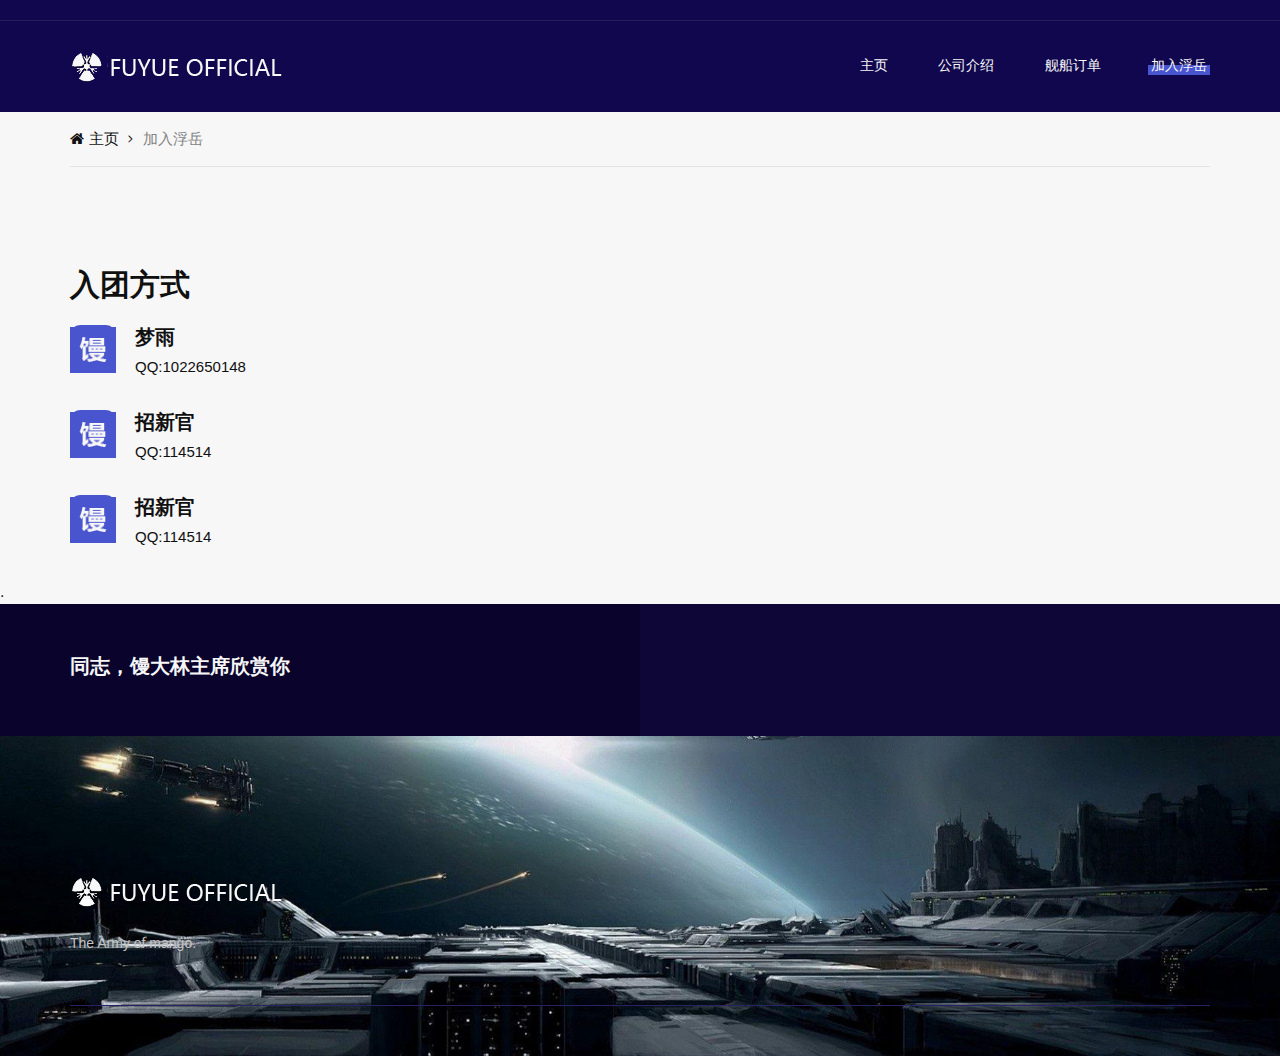
<file: contact.html>
<!DOCTYPE html>
<html lang="zxx">

<head>
    <meta charset="UTF-8">
    <meta name="description" content="Deerhost Template">
    <meta name="keywords" content="Deerhost, unica, creative, html">
    <meta name="viewport" content="width=device-width, initial-scale=1.0">
    <meta http-equiv="X-UA-Compatible" content="ie=edge">
    <title>浮岳重工官方 | Fuyue Official</title>

    <!-- Google Font -->

    <!-- Css Styles -->
    <link rel="stylesheet" href="css/bootstrap.min.css" type="text/css">
    <link rel="stylesheet" href="css/font-awesome.min.css" type="text/css">
    <link rel="stylesheet" href="css/elegant-icons.css" type="text/css">
    <link rel="stylesheet" href="css/flaticon.css" type="text/css">
    <link rel="stylesheet" href="css/owl.carousel.min.css" type="text/css">
    <link rel="stylesheet" href="css/slicknav.min.css" type="text/css">
    <link rel="stylesheet" href="css/style.css" type="text/css">
	<link rel="stylesheet" href="css/ship.css" type="text/css">
</head>

<body>
    <!-- Page Preloder -->
    <div id="preloder">
        <div class="loader"></div>
    </div>

    <!-- Offcanvas Menu Begin -->
    <div class="offcanvas__menu__overlay"></div>
    <div class="offcanvas__menu__wrapper">
        <div class="canvas__close">
            <span class="fa fa-times-circle-o"></span>
        </div>
        <div class="offcanvas__logo">
            <a href="#"><img src="img/logo.png" alt=""></a>
        </div>
        <nav class="offcanvas__menu mobile-menu">
            <ul>
                            <li><a href="./index.html">主页</a></li>
                            <li><a href="./about.html">公司介绍</a></li>
               <li class="active"><a href="./hosting.html">舰船订单[仅支持PC]</a></li>
                            <li  class="active"><a href="./contact.html">加入浮岳</a></li>
            </ul>
        </nav>
        <div id="mobile-menu-wrap"></div>
        <div class="offcanvas__auth">
        </div>
        <div class="offcanvas__info">
        </div>
    </div>
    <!-- Offcanvas Menu End -->

    <!-- Header Section Begin -->
    <header class="header-section header-normal">
        <div class="header__info">
            <div class="container">
                <div class="row">
                    <div class="col-lg-6 col-md-6">
                        <div class="header__info-left">
                            <ul>
                            </ul>
                        </div>
                    </div>
                </div>
            </div>
        </div>
        <div class="container">
            <div class="row">
                <div class="col-lg-3 col-md-3">
                    <div class="header__logo">
                        <a href="./index.html"><img src="img/logo.png" alt=""></a>
                    </div>
                </div>
                <div class="col-lg-9 col-md-9">
                    <nav class="header__menu">
                        <ul>
                            <li><a href="./index.html">主页</a></li>
                            <li><a href="./about.html">公司介绍</a></li>
                            <li><a href="./hosting.html">舰船订单</a></li>
                            <li class="active"><a href="./contact.html">加入浮岳</a></li>
                        </ul>
                    </nav>
                </div>
            </div>
            <div class="canvas__open">
                <span class="fa fa-bars"></span>
            </div>
        </div>
    </header>
    <!-- Header End -->

    <!-- Breadcrumb Begin -->
    <div class="breadcrumb-section">
        <div class="container">
            <div class="row">
                <div class="col-lg-12">
                    <div class="breadcrumb__option">
                        <a href="./index.html"><span class="fa fa-home"></span>主页</a>
                        <span>加入浮岳</span>
                    </div>
                </div>
            </div>
        </div>
    </div>
    <!-- Breadcrumb End -->

    <!-- Contact Section Begin -->
    <section class="contact-section spad">
        <div class="container">
            <div class="row">
                <div class="col-lg-4">
                    <div class="contact__text">
                        <h3>入团方式</h3>
                        <ul>
                            <li>
                                <span><img src="img/mantou.png"/></span>
                                <h5>梦雨</h5>
                                <p>QQ:1022650148</p>
                            </li>
                            <li>
                                <span><img src="img/mantou.png"/></span>
                                <h5>招新官</h5>
                                <p>QQ:114514</p>
                            </li>
                            <li>
                                <span><img src="img/mantou.png"/></span>
                                <h5>招新官</h5>
                                <p>QQ:114514</p>
                            </li>
                        </ul>
                        <div class="contact__social">
                        </div>
                    </div>
                </div>

                </div>
            </div>
        </div>
    </section>
	.
    <!-- Contact Section End -->

    <!-- Footer Section Begin -->
    <footer class="footer-section">
        <div class="footer__top">
            <div class="container">
                <div class="row">
                    <div class="col-lg-6 col-md-6">
                        <div class="footer__top-call">
                            <h5>同志，馒大林主席欣赏你</h5>
                        </div>
                    </div>
                    <div class="col-lg-6 col-md-6">
                        <div class="footer__top-auth">
                        </div>
                    </div>
                </div>
            </div>
        </div>
        <div class="footer__text set-bg" data-setbg="img/footer-bg.png">
            <div class="container">
                <div class="row">
                    <div class="col-lg-4 col-md-6 col-sm-12">
                        <div class="footer__text-about">
                            <div class="footer__logo">
                                <a href="./index.html"><img src="img/logo.png" alt=""></a>
                            </div>
                            <p>The Army of mango.</p>
                            <div class="footer__social">

                            </div>
                        </div>
                    </div>
                    <div class="col-lg-2 col-md-6 col-sm-6">
                        <div class="footer__text-widget">
                        </div>
                    </div>
                    <div class="col-lg-2 col-md-6 col-sm-6">
                        <div class="footer__text-widget">
                        </div>
                    </div>
                    <div class="col-lg-4 col-md-6 col-sm-12">
                        <div class="footer__text-widget">
                            </ul>
                        </div>
                    </div>
                </div>
                <div class="footer__text-copyright">
                </div>
            </div>
        </div>
    </footer>
    <!-- Footer Section End -->

    <!-- Js Plugins -->
    <script src="js/jquery-3.3.1.min.js"></script>
    <script src="js/bootstrap.min.js"></script>
    <script src="js/jquery.slicknav.js"></script>
    <script src="js/owl.carousel.min.js"></script>
    <script src="js/main.js"></script>
</body>

</html>
</file>
<file: css/elegant-icons.css>
@font-face {
	font-family: 'ElegantIcons';
	src:url('../fonts/ElegantIcons.eot');
	src:url('../fonts/ElegantIcons.eot?#iefix') format('embedded-opentype'),
		url('../fonts/ElegantIcons.woff') format('woff'),
		url('../fonts/ElegantIcons.ttf') format('truetype'),
		url('../fonts/ElegantIcons.svg#ElegantIcons') format('svg');
	font-weight: normal;
	font-style: normal;
}

/* Use the following CSS code if you want to use data attributes for inserting your icons */
[data-icon]:before {
	font-family: 'ElegantIcons';
	content: attr(data-icon);
	speak: none;
	font-weight: normal;
	font-variant: normal;
	text-transform: none;
	line-height: 1;
	-webkit-font-smoothing: antialiased;
	-moz-osx-font-smoothing: grayscale;
}

/* Use the following CSS code if you want to have a class per icon */
/*
Instead of a list of all class selectors,
you can use the generic selector below, but it's slower:
[class*="your-class-prefix"] {
*/
.arrow_up, .arrow_down, .arrow_left, .arrow_right, .arrow_left-up, .arrow_right-up, .arrow_right-down, .arrow_left-down, .arrow-up-down, .arrow_up-down_alt, .arrow_left-right_alt, .arrow_left-right, .arrow_expand_alt2, .arrow_expand_alt, .arrow_condense, .arrow_expand, .arrow_move, .arrow_carrot-up, .arrow_carrot-down, .arrow_carrot-left, .arrow_carrot-right, .arrow_carrot-2up, .arrow_carrot-2down, .arrow_carrot-2left, .arrow_carrot-2right, .arrow_carrot-up_alt2, .arrow_carrot-down_alt2, .arrow_carrot-left_alt2, .arrow_carrot-right_alt2, .arrow_carrot-2up_alt2, .arrow_carrot-2down_alt2, .arrow_carrot-2left_alt2, .arrow_carrot-2right_alt2, .arrow_triangle-up, .arrow_triangle-down, .arrow_triangle-left, .arrow_triangle-right, .arrow_triangle-up_alt2, .arrow_triangle-down_alt2, .arrow_triangle-left_alt2, .arrow_triangle-right_alt2, .arrow_back, .icon_minus-06, .icon_plus, .icon_close, .icon_check, .icon_minus_alt2, .icon_plus_alt2, .icon_close_alt2, .icon_check_alt2, .icon_zoom-out_alt, .icon_zoom-in_alt, .icon_search, .icon_box-empty, .icon_box-selected, .icon_minus-box, .icon_plus-box, .icon_box-checked, .icon_circle-empty, .icon_circle-slelected, .icon_stop_alt2, .icon_stop, .icon_pause_alt2, .icon_pause, .icon_menu, .icon_menu-square_alt2, .icon_menu-circle_alt2, .icon_ul, .icon_ol, .icon_adjust-horiz, .icon_adjust-vert, .icon_document_alt, .icon_documents_alt, .icon_pencil, .icon_pencil-edit_alt, .icon_pencil-edit, .icon_folder-alt, .icon_folder-open_alt, .icon_folder-add_alt, .icon_info_alt, .icon_error-oct_alt, .icon_error-circle_alt, .icon_error-triangle_alt, .icon_question_alt2, .icon_question, .icon_comment_alt, .icon_chat_alt, .icon_vol-mute_alt, .icon_volume-low_alt, .icon_volume-high_alt, .icon_quotations, .icon_quotations_alt2, .icon_clock_alt, .icon_lock_alt, .icon_lock-open_alt, .icon_key_alt, .icon_cloud_alt, .icon_cloud-upload_alt, .icon_cloud-download_alt, .icon_image, .icon_images, .icon_lightbulb_alt, .icon_gift_alt, .icon_house_alt, .icon_genius, .icon_mobile, .icon_tablet, .icon_laptop, .icon_desktop, .icon_camera_alt, .icon_mail_alt, .icon_cone_alt, .icon_ribbon_alt, .icon_bag_alt, .icon_creditcard, .icon_cart_alt, .icon_paperclip, .icon_tag_alt, .icon_tags_alt, .icon_trash_alt, .icon_cursor_alt, .icon_mic_alt, .icon_compass_alt, .icon_pin_alt, .icon_pushpin_alt, .icon_map_alt, .icon_drawer_alt, .icon_toolbox_alt, .icon_book_alt, .icon_calendar, .icon_film, .icon_table, .icon_contacts_alt, .icon_headphones, .icon_lifesaver, .icon_piechart, .icon_refresh, .icon_link_alt, .icon_link, .icon_loading, .icon_blocked, .icon_archive_alt, .icon_heart_alt, .icon_star_alt, .icon_star-half_alt, .icon_star, .icon_star-half, .icon_tools, .icon_tool, .icon_cog, .icon_cogs, .arrow_up_alt, .arrow_down_alt, .arrow_left_alt, .arrow_right_alt, .arrow_left-up_alt, .arrow_right-up_alt, .arrow_right-down_alt, .arrow_left-down_alt, .arrow_condense_alt, .arrow_expand_alt3, .arrow_carrot_up_alt, .arrow_carrot-down_alt, .arrow_carrot-left_alt, .arrow_carrot-right_alt, .arrow_carrot-2up_alt, .arrow_carrot-2dwnn_alt, .arrow_carrot-2left_alt, .arrow_carrot-2right_alt, .arrow_triangle-up_alt, .arrow_triangle-down_alt, .arrow_triangle-left_alt, .arrow_triangle-right_alt, .icon_minus_alt, .icon_plus_alt, .icon_close_alt, .icon_check_alt, .icon_zoom-out, .icon_zoom-in, .icon_stop_alt, .icon_menu-square_alt, .icon_menu-circle_alt, .icon_document, .icon_documents, .icon_pencil_alt, .icon_folder, .icon_folder-open, .icon_folder-add, .icon_folder_upload, .icon_folder_download, .icon_info, .icon_error-circle, .icon_error-oct, .icon_error-triangle, .icon_question_alt, .icon_comment, .icon_chat, .icon_vol-mute, .icon_volume-low, .icon_volume-high, .icon_quotations_alt, .icon_clock, .icon_lock, .icon_lock-open, .icon_key, .icon_cloud, .icon_cloud-upload, .icon_cloud-download, .icon_lightbulb, .icon_gift, .icon_house, .icon_camera, .icon_mail, .icon_cone, .icon_ribbon, .icon_bag, .icon_cart, .icon_tag, .icon_tags, .icon_trash, .icon_cursor, .icon_mic, .icon_compass, .icon_pin, .icon_pushpin, .icon_map, .icon_drawer, .icon_toolbox, .icon_book, .icon_contacts, .icon_archive, .icon_heart, .icon_profile, .icon_group, .icon_grid-2x2, .icon_grid-3x3, .icon_music, .icon_pause_alt, .icon_phone, .icon_upload, .icon_download, .social_facebook, .social_twitter, .social_pinterest, .social_googleplus, .social_tumblr, .social_tumbleupon, .social_wordpress, .social_instagram, .social_dribbble, .social_vimeo, .social_linkedin, .social_rss, .social_deviantart, .social_share, .social_myspace, .social_skype, .social_youtube, .social_picassa, .social_googledrive, .social_flickr, .social_blogger, .social_spotify, .social_delicious, .social_facebook_circle, .social_twitter_circle, .social_pinterest_circle, .social_googleplus_circle, .social_tumblr_circle, .social_stumbleupon_circle, .social_wordpress_circle, .social_instagram_circle, .social_dribbble_circle, .social_vimeo_circle, .social_linkedin_circle, .social_rss_circle, .social_deviantart_circle, .social_share_circle, .social_myspace_circle, .social_skype_circle, .social_youtube_circle, .social_picassa_circle, .social_googledrive_alt2, .social_flickr_circle, .social_blogger_circle, .social_spotify_circle, .social_delicious_circle, .social_facebook_square, .social_twitter_square, .social_pinterest_square, .social_googleplus_square, .social_tumblr_square, .social_stumbleupon_square, .social_wordpress_square, .social_instagram_square, .social_dribbble_square, .social_vimeo_square, .social_linkedin_square, .social_rss_square, .social_deviantart_square, .social_share_square, .social_myspace_square, .social_skype_square, .social_youtube_square, .social_picassa_square, .social_googledrive_square, .social_flickr_square, .social_blogger_square, .social_spotify_square, .social_delicious_square, .icon_printer, .icon_calulator, .icon_building, .icon_floppy, .icon_drive, .icon_search-2, .icon_id, .icon_id-2, .icon_puzzle, .icon_like, .icon_dislike, .icon_mug, .icon_currency, .icon_wallet, .icon_pens, .icon_easel, .icon_flowchart, .icon_datareport, .icon_briefcase, .icon_shield, .icon_percent, .icon_globe, .icon_globe-2, .icon_target, .icon_hourglass, .icon_balance, .icon_rook, .icon_printer-alt, .icon_calculator_alt, .icon_building_alt, .icon_floppy_alt, .icon_drive_alt, .icon_search_alt, .icon_id_alt, .icon_id-2_alt, .icon_puzzle_alt, .icon_like_alt, .icon_dislike_alt, .icon_mug_alt, .icon_currency_alt, .icon_wallet_alt, .icon_pens_alt, .icon_easel_alt, .icon_flowchart_alt, .icon_datareport_alt, .icon_briefcase_alt, .icon_shield_alt, .icon_percent_alt, .icon_globe_alt, .icon_clipboard {
	font-family: 'ElegantIcons';
	speak: none;
	font-style: normal;
	font-weight: normal;
	font-variant: normal;
	text-transform: none;
	line-height: 1;
	-webkit-font-smoothing: antialiased;
}
.arrow_up:before {
	content: "\21";
}
.arrow_down:before {
	content: "\22";
}
.arrow_left:before {
	content: "\23";
}
.arrow_right:before {
	content: "\24";
}
.arrow_left-up:before {
	content: "\25";
}
.arrow_right-up:before {
	content: "\26";
}
.arrow_right-down:before {
	content: "\27";
}
.arrow_left-down:before {
	content: "\28";
}
.arrow-up-down:before {
	content: "\29";
}
.arrow_up-down_alt:before {
	content: "\2a";
}
.arrow_left-right_alt:before {
	content: "\2b";
}
.arrow_left-right:before {
	content: "\2c";
}
.arrow_expand_alt2:before {
	content: "\2d";
}
.arrow_expand_alt:before {
	content: "\2e";
}
.arrow_condense:before {
	content: "\2f";
}
.arrow_expand:before {
	content: "\30";
}
.arrow_move:before {
	content: "\31";
}
.arrow_carrot-up:before {
	content: "\32";
}
.arrow_carrot-down:before {
	content: "\33";
}
.arrow_carrot-left:before {
	content: "\34";
}
.arrow_carrot-right:before {
	content: "\35";
}
.arrow_carrot-2up:before {
	content: "\36";
}
.arrow_carrot-2down:before {
	content: "\37";
}
.arrow_carrot-2left:before {
	content: "\38";
}
.arrow_carrot-2right:before {
	content: "\39";
}
.arrow_carrot-up_alt2:before {
	content: "\3a";
}
.arrow_carrot-down_alt2:before {
	content: "\3b";
}
.arrow_carrot-left_alt2:before {
	content: "\3c";
}
.arrow_carrot-right_alt2:before {
	content: "\3d";
}
.arrow_carrot-2up_alt2:before {
	content: "\3e";
}
.arrow_carrot-2down_alt2:before {
	content: "\3f";
}
.arrow_carrot-2left_alt2:before {
	content: "\40";
}
.arrow_carrot-2right_alt2:before {
	content: "\41";
}
.arrow_triangle-up:before {
	content: "\42";
}
.arrow_triangle-down:before {
	content: "\43";
}
.arrow_triangle-left:before {
	content: "\44";
}
.arrow_triangle-right:before {
	content: "\45";
}
.arrow_triangle-up_alt2:before {
	content: "\46";
}
.arrow_triangle-down_alt2:before {
	content: "\47";
}
.arrow_triangle-left_alt2:before {
	content: "\48";
}
.arrow_triangle-right_alt2:before {
	content: "\49";
}
.arrow_back:before {
	content: "\4a";
}
.icon_minus-06:before {
	content: "\4b";
}
.icon_plus:before {
	content: "\4c";
}
.icon_close:before {
	content: "\4d";
}
.icon_check:before {
	content: "\4e";
}
.icon_minus_alt2:before {
	content: "\4f";
}
.icon_plus_alt2:before {
	content: "\50";
}
.icon_close_alt2:before {
	content: "\51";
}
.icon_check_alt2:before {
	content: "\52";
}
.icon_zoom-out_alt:before {
	content: "\53";
}
.icon_zoom-in_alt:before {
	content: "\54";
}
.icon_search:before {
	content: "\55";
}
.icon_box-empty:before {
	content: "\56";
}
.icon_box-selected:before {
	content: "\57";
}
.icon_minus-box:before {
	content: "\58";
}
.icon_plus-box:before {
	content: "\59";
}
.icon_box-checked:before {
	content: "\5a";
}
.icon_circle-empty:before {
	content: "\5b";
}
.icon_circle-slelected:before {
	content: "\5c";
}
.icon_stop_alt2:before {
	content: "\5d";
}
.icon_stop:before {
	content: "\5e";
}
.icon_pause_alt2:before {
	content: "\5f";
}
.icon_pause:before {
	content: "\60";
}
.icon_menu:before {
	content: "\61";
}
.icon_menu-square_alt2:before {
	content: "\62";
}
.icon_menu-circle_alt2:before {
	content: "\63";
}
.icon_ul:before {
	content: "\64";
}
.icon_ol:before {
	content: "\65";
}
.icon_adjust-horiz:before {
	content: "\66";
}
.icon_adjust-vert:before {
	content: "\67";
}
.icon_document_alt:before {
	content: "\68";
}
.icon_documents_alt:before {
	content: "\69";
}
.icon_pencil:before {
	content: "\6a";
}
.icon_pencil-edit_alt:before {
	content: "\6b";
}
.icon_pencil-edit:before {
	content: "\6c";
}
.icon_folder-alt:before {
	content: "\6d";
}
.icon_folder-open_alt:before {
	content: "\6e";
}
.icon_folder-add_alt:before {
	content: "\6f";
}
.icon_info_alt:before {
	content: "\70";
}
.icon_error-oct_alt:before {
	content: "\71";
}
.icon_error-circle_alt:before {
	content: "\72";
}
.icon_error-triangle_alt:before {
	content: "\73";
}
.icon_question_alt2:before {
	content: "\74";
}
.icon_question:before {
	content: "\75";
}
.icon_comment_alt:before {
	content: "\76";
}
.icon_chat_alt:before {
	content: "\77";
}
.icon_vol-mute_alt:before {
	content: "\78";
}
.icon_volume-low_alt:before {
	content: "\79";
}
.icon_volume-high_alt:before {
	content: "\7a";
}
.icon_quotations:before {
	content: "\7b";
}
.icon_quotations_alt2:before {
	content: "\7c";
}
.icon_clock_alt:before {
	content: "\7d";
}
.icon_lock_alt:before {
	content: "\7e";
}
.icon_lock-open_alt:before {
	content: "\e000";
}
.icon_key_alt:before {
	content: "\e001";
}
.icon_cloud_alt:before {
	content: "\e002";
}
.icon_cloud-upload_alt:before {
	content: "\e003";
}
.icon_cloud-download_alt:before {
	content: "\e004";
}
.icon_image:before {
	content: "\e005";
}
.icon_images:before {
	content: "\e006";
}
.icon_lightbulb_alt:before {
	content: "\e007";
}
.icon_gift_alt:before {
	content: "\e008";
}
.icon_house_alt:before {
	content: "\e009";
}
.icon_genius:before {
	content: "\e00a";
}
.icon_mobile:before {
	content: "\e00b";
}
.icon_tablet:before {
	content: "\e00c";
}
.icon_laptop:before {
	content: "\e00d";
}
.icon_desktop:before {
	content: "\e00e";
}
.icon_camera_alt:before {
	content: "\e00f";
}
.icon_mail_alt:before {
	content: "\e010";
}
.icon_cone_alt:before {
	content: "\e011";
}
.icon_ribbon_alt:before {
	content: "\e012";
}
.icon_bag_alt:before {
	content: "\e013";
}
.icon_creditcard:before {
	content: "\e014";
}
.icon_cart_alt:before {
	content: "\e015";
}
.icon_paperclip:before {
	content: "\e016";
}
.icon_tag_alt:before {
	content: "\e017";
}
.icon_tags_alt:before {
	content: "\e018";
}
.icon_trash_alt:before {
	content: "\e019";
}
.icon_cursor_alt:before {
	content: "\e01a";
}
.icon_mic_alt:before {
	content: "\e01b";
}
.icon_compass_alt:before {
	content: "\e01c";
}
.icon_pin_alt:before {
	content: "\e01d";
}
.icon_pushpin_alt:before {
	content: "\e01e";
}
.icon_map_alt:before {
	content: "\e01f";
}
.icon_drawer_alt:before {
	content: "\e020";
}
.icon_toolbox_alt:before {
	content: "\e021";
}
.icon_book_alt:before {
	content: "\e022";
}
.icon_calendar:before {
	content: "\e023";
}
.icon_film:before {
	content: "\e024";
}
.icon_table:before {
	content: "\e025";
}
.icon_contacts_alt:before {
	content: "\e026";
}
.icon_headphones:before {
	content: "\e027";
}
.icon_lifesaver:before {
	content: "\e028";
}
.icon_piechart:before {
	content: "\e029";
}
.icon_refresh:before {
	content: "\e02a";
}
.icon_link_alt:before {
	content: "\e02b";
}
.icon_link:before {
	content: "\e02c";
}
.icon_loading:before {
	content: "\e02d";
}
.icon_blocked:before {
	content: "\e02e";
}
.icon_archive_alt:before {
	content: "\e02f";
}
.icon_heart_alt:before {
	content: "\e030";
}
.icon_star_alt:before {
	content: "\e031";
}
.icon_star-half_alt:before {
	content: "\e032";
}
.icon_star:before {
	content: "\e033";
}
.icon_star-half:before {
	content: "\e034";
}
.icon_tools:before {
	content: "\e035";
}
.icon_tool:before {
	content: "\e036";
}
.icon_cog:before {
	content: "\e037";
}
.icon_cogs:before {
	content: "\e038";
}
.arrow_up_alt:before {
	content: "\e039";
}
.arrow_down_alt:before {
	content: "\e03a";
}
.arrow_left_alt:before {
	content: "\e03b";
}
.arrow_right_alt:before {
	content: "\e03c";
}
.arrow_left-up_alt:before {
	content: "\e03d";
}
.arrow_right-up_alt:before {
	content: "\e03e";
}
.arrow_right-down_alt:before {
	content: "\e03f";
}
.arrow_left-down_alt:before {
	content: "\e040";
}
.arrow_condense_alt:before {
	content: "\e041";
}
.arrow_expand_alt3:before {
	content: "\e042";
}
.arrow_carrot_up_alt:before {
	content: "\e043";
}
.arrow_carrot-down_alt:before {
	content: "\e044";
}
.arrow_carrot-left_alt:before {
	content: "\e045";
}
.arrow_carrot-right_alt:before {
	content: "\e046";
}
.arrow_carrot-2up_alt:before {
	content: "\e047";
}
.arrow_carrot-2dwnn_alt:before {
	content: "\e048";
}
.arrow_carrot-2left_alt:before {
	content: "\e049";
}
.arrow_carrot-2right_alt:before {
	content: "\e04a";
}
.arrow_triangle-up_alt:before {
	content: "\e04b";
}
.arrow_triangle-down_alt:before {
	content: "\e04c";
}
.arrow_triangle-left_alt:before {
	content: "\e04d";
}
.arrow_triangle-right_alt:before {
	content: "\e04e";
}
.icon_minus_alt:before {
	content: "\e04f";
}
.icon_plus_alt:before {
	content: "\e050";
}
.icon_close_alt:before {
	content: "\e051";
}
.icon_check_alt:before {
	content: "\e052";
}
.icon_zoom-out:before {
	content: "\e053";
}
.icon_zoom-in:before {
	content: "\e054";
}
.icon_stop_alt:before {
	content: "\e055";
}
.icon_menu-square_alt:before {
	content: "\e056";
}
.icon_menu-circle_alt:before {
	content: "\e057";
}
.icon_document:before {
	content: "\e058";
}
.icon_documents:before {
	content: "\e059";
}
.icon_pencil_alt:before {
	content: "\e05a";
}
.icon_folder:before {
	content: "\e05b";
}
.icon_folder-open:before {
	content: "\e05c";
}
.icon_folder-add:before {
	content: "\e05d";
}
.icon_folder_upload:before {
	content: "\e05e";
}
.icon_folder_download:before {
	content: "\e05f";
}
.icon_info:before {
	content: "\e060";
}
.icon_error-circle:before {
	content: "\e061";
}
.icon_error-oct:before {
	content: "\e062";
}
.icon_error-triangle:before {
	content: "\e063";
}
.icon_question_alt:before {
	content: "\e064";
}
.icon_comment:before {
	content: "\e065";
}
.icon_chat:before {
	content: "\e066";
}
.icon_vol-mute:before {
	content: "\e067";
}
.icon_volume-low:before {
	content: "\e068";
}
.icon_volume-high:before {
	content: "\e069";
}
.icon_quotations_alt:before {
	content: "\e06a";
}
.icon_clock:before {
	content: "\e06b";
}
.icon_lock:before {
	content: "\e06c";
}
.icon_lock-open:before {
	content: "\e06d";
}
.icon_key:before {
	content: "\e06e";
}
.icon_cloud:before {
	content: "\e06f";
}
.icon_cloud-upload:before {
	content: "\e070";
}
.icon_cloud-download:before {
	content: "\e071";
}
.icon_lightbulb:before {
	content: "\e072";
}
.icon_gift:before {
	content: "\e073";
}
.icon_house:before {
	content: "\e074";
}
.icon_camera:before {
	content: "\e075";
}
.icon_mail:before {
	content: "\e076";
}
.icon_cone:before {
	content: "\e077";
}
.icon_ribbon:before {
	content: "\e078";
}
.icon_bag:before {
	content: "\e079";
}
.icon_cart:before {
	content: "\e07a";
}
.icon_tag:before {
	content: "\e07b";
}
.icon_tags:before {
	content: "\e07c";
}
.icon_trash:before {
	content: "\e07d";
}
.icon_cursor:before {
	content: "\e07e";
}
.icon_mic:before {
	content: "\e07f";
}
.icon_compass:before {
	content: "\e080";
}
.icon_pin:before {
	content: "\e081";
}
.icon_pushpin:before {
	content: "\e082";
}
.icon_map:before {
	content: "\e083";
}
.icon_drawer:before {
	content: "\e084";
}
.icon_toolbox:before {
	content: "\e085";
}
.icon_book:before {
	content: "\e086";
}
.icon_contacts:before {
	content: "\e087";
}
.icon_archive:before {
	content: "\e088";
}
.icon_heart:before {
	content: "\e089";
}
.icon_profile:before {
	content: "\e08a";
}
.icon_group:before {
	content: "\e08b";
}
.icon_grid-2x2:before {
	content: "\e08c";
}
.icon_grid-3x3:before {
	content: "\e08d";
}
.icon_music:before {
	content: "\e08e";
}
.icon_pause_alt:before {
	content: "\e08f";
}
.icon_phone:before {
	content: "\e090";
}
.icon_upload:before {
	content: "\e091";
}
.icon_download:before {
	content: "\e092";
}
.social_facebook:before {
	content: "\e093";
}
.social_twitter:before {
	content: "\e094";
}
.social_pinterest:before {
	content: "\e095";
}
.social_googleplus:before {
	content: "\e096";
}
.social_tumblr:before {
	content: "\e097";
}
.social_tumbleupon:before {
	content: "\e098";
}
.social_wordpress:before {
	content: "\e099";
}
.social_instagram:before {
	content: "\e09a";
}
.social_dribbble:before {
	content: "\e09b";
}
.social_vimeo:before {
	content: "\e09c";
}
.social_linkedin:before {
	content: "\e09d";
}
.social_rss:before {
	content: "\e09e";
}
.social_deviantart:before {
	content: "\e09f";
}
.social_share:before {
	content: "\e0a0";
}
.social_myspace:before {
	content: "\e0a1";
}
.social_skype:before {
	content: "\e0a2";
}
.social_youtube:before {
	content: "\e0a3";
}
.social_picassa:before {
	content: "\e0a4";
}
.social_googledrive:before {
	content: "\e0a5";
}
.social_flickr:before {
	content: "\e0a6";
}
.social_blogger:before {
	content: "\e0a7";
}
.social_spotify:before {
	content: "\e0a8";
}
.social_delicious:before {
	content: "\e0a9";
}
.social_facebook_circle:before {
	content: "\e0aa";
}
.social_twitter_circle:before {
	content: "\e0ab";
}
.social_pinterest_circle:before {
	content: "\e0ac";
}
.social_googleplus_circle:before {
	content: "\e0ad";
}
.social_tumblr_circle:before {
	content: "\e0ae";
}
.social_stumbleupon_circle:before {
	content: "\e0af";
}
.social_wordpress_circle:before {
	content: "\e0b0";
}
.social_instagram_circle:before {
	content: "\e0b1";
}
.social_dribbble_circle:before {
	content: "\e0b2";
}
.social_vimeo_circle:before {
	content: "\e0b3";
}
.social_linkedin_circle:before {
	content: "\e0b4";
}
.social_rss_circle:before {
	content: "\e0b5";
}
.social_deviantart_circle:before {
	content: "\e0b6";
}
.social_share_circle:before {
	content: "\e0b7";
}
.social_myspace_circle:before {
	content: "\e0b8";
}
.social_skype_circle:before {
	content: "\e0b9";
}
.social_youtube_circle:before {
	content: "\e0ba";
}
.social_picassa_circle:before {
	content: "\e0bb";
}
.social_googledrive_alt2:before {
	content: "\e0bc";
}
.social_flickr_circle:before {
	content: "\e0bd";
}
.social_blogger_circle:before {
	content: "\e0be";
}
.social_spotify_circle:before {
	content: "\e0bf";
}
.social_delicious_circle:before {
	content: "\e0c0";
}
.social_facebook_square:before {
	content: "\e0c1";
}
.social_twitter_square:before {
	content: "\e0c2";
}
.social_pinterest_square:before {
	content: "\e0c3";
}
.social_googleplus_square:before {
	content: "\e0c4";
}
.social_tumblr_square:before {
	content: "\e0c5";
}
.social_stumbleupon_square:before {
	content: "\e0c6";
}
.social_wordpress_square:before {
	content: "\e0c7";
}
.social_instagram_square:before {
	content: "\e0c8";
}
.social_dribbble_square:before {
	content: "\e0c9";
}
.social_vimeo_square:before {
	content: "\e0ca";
}
.social_linkedin_square:before {
	content: "\e0cb";
}
.social_rss_square:before {
	content: "\e0cc";
}
.social_deviantart_square:before {
	content: "\e0cd";
}
.social_share_square:before {
	content: "\e0ce";
}
.social_myspace_square:before {
	content: "\e0cf";
}
.social_skype_square:before {
	content: "\e0d0";
}
.social_youtube_square:before {
	content: "\e0d1";
}
.social_picassa_square:before {
	content: "\e0d2";
}
.social_googledrive_square:before {
	content: "\e0d3";
}
.social_flickr_square:before {
	content: "\e0d4";
}
.social_blogger_square:before {
	content: "\e0d5";
}
.social_spotify_square:before {
	content: "\e0d6";
}
.social_delicious_square:before {
	content: "\e0d7";
}
.icon_printer:before {
	content: "\e103";
}
.icon_calulator:before {
	content: "\e0ee";
}
.icon_building:before {
	content: "\e0ef";
}
.icon_floppy:before {
	content: "\e0e8";
}
.icon_drive:before {
	content: "\e0ea";
}
.icon_search-2:before {
	content: "\e101";
}
.icon_id:before {
	content: "\e107";
}
.icon_id-2:before {
	content: "\e108";
}
.icon_puzzle:before {
	content: "\e102";
}
.icon_like:before {
	content: "\e106";
}
.icon_dislike:before {
	content: "\e0eb";
}
.icon_mug:before {
	content: "\e105";
}
.icon_currency:before {
	content: "\e0ed";
}
.icon_wallet:before {
	content: "\e100";
}
.icon_pens:before {
	content: "\e104";
}
.icon_easel:before {
	content: "\e0e9";
}
.icon_flowchart:before {
	content: "\e109";
}
.icon_datareport:before {
	content: "\e0ec";
}
.icon_briefcase:before {
	content: "\e0fe";
}
.icon_shield:before {
	content: "\e0f6";
}
.icon_percent:before {
	content: "\e0fb";
}
.icon_globe:before {
	content: "\e0e2";
}
.icon_globe-2:before {
	content: "\e0e3";
}
.icon_target:before {
	content: "\e0f5";
}
.icon_hourglass:before {
	content: "\e0e1";
}
.icon_balance:before {
	content: "\e0ff";
}
.icon_rook:before {
	content: "\e0f8";
}
.icon_printer-alt:before {
	content: "\e0fa";
}
.icon_calculator_alt:before {
	content: "\e0e7";
}
.icon_building_alt:before {
	content: "\e0fd";
}
.icon_floppy_alt:before {
	content: "\e0e4";
}
.icon_drive_alt:before {
	content: "\e0e5";
}
.icon_search_alt:before {
	content: "\e0f7";
}
.icon_id_alt:before {
	content: "\e0e0";
}
.icon_id-2_alt:before {
	content: "\e0fc";
}
.icon_puzzle_alt:before {
	content: "\e0f9";
}
.icon_like_alt:before {
	content: "\e0dd";
}
.icon_dislike_alt:before {
	content: "\e0f1";
}
.icon_mug_alt:before {
	content: "\e0dc";
}
.icon_currency_alt:before {
	content: "\e0f3";
}
.icon_wallet_alt:before {
	content: "\e0d8";
}
.icon_pens_alt:before {
	content: "\e0db";
}
.icon_easel_alt:before {
	content: "\e0f0";
}
.icon_flowchart_alt:before {
	content: "\e0df";
}
.icon_datareport_alt:before {
	content: "\e0f2";
}
.icon_briefcase_alt:before {
	content: "\e0f4";
}
.icon_shield_alt:before {
	content: "\e0d9";
}
.icon_percent_alt:before {
	content: "\e0da";
}
.icon_globe_alt:before {
	content: "\e0de";
}
.icon_clipboard:before {
	content: "\e0e6";
}


	.glyph {
		float: left;
		text-align: center;
		padding: .75em;
		margin: .4em 1.5em .75em 0;
		width: 6em;
text-shadow: none;
	}
        .glyph_big {
        font-size: 128px;
        color: #59c5dc;
        float: left;
        margin-right: 20px;
        }

        .glyph div { padding-bottom: 10px;}

	.glyph input {
		font-family: consolas, monospace;
		font-size: 12px;
		width: 100%;
		text-align: center;
		border: 0;
		box-shadow: 0 0 0 1px #ccc;
		padding: .2em;
                -moz-border-radius: 5px;
                -webkit-border-radius: 5px;
	}
	.centered {
		margin-left: auto;
		margin-right: auto;
	}
	.glyph .fs1 {
		font-size: 2em;
	}
</file>
<file: css/flaticon.css>
/*
  	Flaticon icon font: Flaticon
  	Creation date: 17/01/2019 08:45
  	*/

@font-face {
  font-family: "Flaticon";
  src: url("../fonts/Flaticon.eot");
  src: url("../fonts/Flaticon.eot?#iefix") format("embedded-opentype"),
       url("../fonts/Flaticon.woff") format("woff"),
       url("../fonts/Flaticon.ttf") format("truetype"),
       url("../fonts/Flaticon.svg#Flaticon") format("svg");
  font-weight: normal;
  font-style: normal;
}

@media screen and (-webkit-min-device-pixel-ratio:0) {
  @font-face {
    font-family: "Flaticon";
    src: url("../fonts/Flaticon.svg#Flaticon") format("svg");
  }
}

[class^="flaticon-"]:before, [class*=" flaticon-"]:before,
[class^="flaticon-"]:after, [class*=" flaticon-"]:after {   
  font-family: Flaticon;
  font-size: 20px;
  font-style: normal;
  margin-left: 0;
}

.flaticon-001-volume:before { content: "\f100"; }
.flaticon-002-cloud-storage:before { content: "\f101"; }
.flaticon-003-network:before { content: "\f102"; }
.flaticon-004-battery:before { content: "\f103"; }
.flaticon-005-smartphone:before { content: "\f104"; }
.flaticon-006-camera:before { content: "\f105"; }
.flaticon-007-processor:before { content: "\f106"; }
.flaticon-008-cloud-computing:before { content: "\f107"; }
.flaticon-009-cloud-storage-1:before { content: "\f108"; }
.flaticon-010-cloud-storage-2:before { content: "\f109"; }
.flaticon-011-graphic-design:before { content: "\f10a"; }
.flaticon-012-computer:before { content: "\f10b"; }
.flaticon-013-server:before { content: "\f10c"; }
.flaticon-014-headphones:before { content: "\f10d"; }
.flaticon-015-fingerprint:before { content: "\f10e"; }
.flaticon-016-flash-drive:before { content: "\f10f"; }
.flaticon-017-computer-1:before { content: "\f110"; }
.flaticon-018-hard-drive:before { content: "\f111"; }
.flaticon-019-ethernet:before { content: "\f112"; }
.flaticon-020-memory-card:before { content: "\f113"; }
.flaticon-021-ui:before { content: "\f114"; }
.flaticon-022-microphone:before { content: "\f115"; }
.flaticon-023-smartphone-1:before { content: "\f116"; }
.flaticon-024-mouse:before { content: "\f117"; }
.flaticon-025-network-1:before { content: "\f118"; }
.flaticon-026-cloud-storage-3:before { content: "\f119"; }
.flaticon-027-computer-2:before { content: "\f11a"; }
.flaticon-028-location:before { content: "\f11b"; }
.flaticon-029-plug:before { content: "\f11c"; }
.flaticon-030-server-1:before { content: "\f11d"; }
.flaticon-031-computer-3:before { content: "\f11e"; }
.flaticon-032-smartphone-2:before { content: "\f11f"; }
.flaticon-033-smartphone-3:before { content: "\f120"; }
.flaticon-034-speaker:before { content: "\f121"; }
.flaticon-035-wifi:before { content: "\f122"; }
.flaticon-036-programming:before { content: "\f123"; }
</file>
<file: css/style.css>
/******************************************************************
  Template Name: Deerhost
  Description:  Deerhost Hosting HTML Template
  Author: Colorlib
  Author URI: https://colorlib.com
  Version: 1.0
  Created: Colorlib
******************************************************************/

/*------------------------------------------------------------------
[Table of contents]

1.  Template default CSS
	1.1	Variables
	1.2	Mixins
	1.3	Flexbox
	1.4	Reset
2.  Helper Css
3.  Header Section
4.  Hero Section
5.  Service Section
6.  Pricing Section
7.  Achievement Section
8.  Chooseup Section
9.  Contact
10.  Footer Style

-------------------------------------------------------------------*/

/*----------------------------------------*/

/* Template default CSS
/*----------------------------------------*/

html,
body {
	height: 100%;
	font-family: "Montserrat", sans-serif;
	-webkit-font-smoothing: antialiased;
	font-smoothing: antialiased;
}

h1,
h2,
h3,
h4,
h5,
h6 {
	margin: 0;
	color: #111111;
	font-weight: 400;
	font-family: "Montserrat", sans-serif;
}

h1 {
	font-size: 70px;
}

h2 {
	font-size: 36px;
}

h3 {
	font-size: 30px;
}

h4 {
	font-size: 24px;
}

h5 {
	font-size: 18px;
}

h6 {
	font-size: 16px;
}

p {
	font-size: 14px;
	font-family: "Montserrat", sans-serif;
	color: #444444;
	font-weight: 400;
	line-height: 26px;
	margin: 0 0 15px 0;
}

img {
	max-width: 100%;
}

input:focus,
select:focus,
button:focus,
textarea:focus {
	outline: none;
}

a:hover,
a:focus {
	text-decoration: none;
	outline: none;
	color: #fff;
}

ul,
ol {
	padding: 0;
	margin: 0;
}

/*---------------------
  Helper CSS
-----------------------*/

.section-title {
	margin-bottom: 70px;
	text-align: center;
}

.section-title.normal-title {
	text-align: left;
}

.section-title.normal-title h3:after {
	margin: 0;
}

.section-title h3 {
	color: #111111;
	font-weight: 700;
	text-transform: uppercase;
	position: relative;
}

.section-title h3:after {
	position: absolute;
	left: 0;
	bottom: -30px;
	right: 0;
	height: 13px;
	width: 83px;
	background-image: url(../img/line.png);
	content: "";
	margin: 0 auto;
}

.set-bg {
	background-repeat: no-repeat;
	background-size: cover;
	background-position: top center;
}

.spad {
	padding-top: 100px;
	padding-bottom: 100px;
}

.text-white h1,
.text-white h2,
.text-white h3,
.text-white h4,
.text-white h5,
.text-white h6,
.text-white p,
.text-white span,
.text-white li,
.text-white a {
	color: #fff;
}

/* buttons */

.primary-btn {
	display: inline-block;
	font-size: 15px;
	padding: 14px 30px 12px;
	color: #ffffff;
	background: #4c57d6;
	text-transform: uppercase;
	font-weight: 700;
	border-radius: 50px;
}

.site-btn {
	font-size: 14px;
	color: #ffffff;
	font-weight: 700;
	text-transform: uppercase;
	display: inline-block;
	padding: 13px 30px 12px;
	background: #4c57d6;
	border: none;
	border-radius: 50px;
}

/* Preloder */

#preloder {
	position: fixed;
	width: 100%;
	height: 100%;
	top: 0;
	left: 0;
	z-index: 999999;
	background: #000;
}

.loader {
	width: 40px;
	height: 40px;
	position: absolute;
	top: 50%;
	left: 50%;
	margin-top: -13px;
	margin-left: -13px;
	border-radius: 60px;
	animation: loader 0.8s linear infinite;
	-webkit-animation: loader 0.8s linear infinite;
}

@keyframes loader {
	0% {
		-webkit-transform: rotate(0deg);
		transform: rotate(0deg);
		border: 4px solid #f44336;
		border-left-color: transparent;
	}
	50% {
		-webkit-transform: rotate(180deg);
		transform: rotate(180deg);
		border: 4px solid #673ab7;
		border-left-color: transparent;
	}
	100% {
		-webkit-transform: rotate(360deg);
		transform: rotate(360deg);
		border: 4px solid #f44336;
		border-left-color: transparent;
	}
}

@-webkit-keyframes loader {
	0% {
		-webkit-transform: rotate(0deg);
		border: 4px solid #f44336;
		border-left-color: transparent;
	}
	50% {
		-webkit-transform: rotate(180deg);
		border: 4px solid #673ab7;
		border-left-color: transparent;
	}
	100% {
		-webkit-transform: rotate(360deg);
		border: 4px solid #f44336;
		border-left-color: transparent;
	}
}

/*---------------------
  Header
-----------------------*/

.header-section {
	position: absolute;
	left: 0;
	top: 0;
	width: 100%;
	z-index: 9;
}

.header-section.header-normal {
	position: relative;
	background: #120851;
}

.header-section.header-normal .header__logo {
	padding-bottom: 30px;
}

.header-section.header-normal .header__menu {
	padding-bottom: 30px;
}

.header__info {
	padding: 10px 0;
	border-bottom: 1px solid #252163;
}

.header__info-left ul li {
	font-size: 13px;
	color: #ffffff;
	list-style: none;
	display: inline-block;
	margin-right: 25px;
}

.header__info-left ul li:last-child {
	margin-right: 0;
}

.header__info-left ul li span {
	height: 30px;
	width: 30px;
	background: rgba(255, 255, 255, 0.1);
	border-radius: 50%;
	line-height: 30px;
	text-align: center;
	display: inline-block;
	margin-right: 5px;
}

.header__info-right {
	text-align: right;
}

.header__info-right ul li {
	list-style: none;
	display: inline-block;
	margin-right: 30px;
}

.header__info-right ul li:last-child {
	margin-right: 0;
}

.header__info-right ul li a {
	font-size: 13px;
	color: #ffffff;
	display: block;
}

.header__info-right ul li a span {
	height: 30px;
	width: 30px;
	background: rgba(255, 255, 255, 0.1);
	border-radius: 50%;
	line-height: 30px;
	text-align: center;
	display: inline-block;
	margin-right: 5px;
}

.header__logo {
	padding-top: 30px;
}

.header__logo a {
	display: inline-block;
}

.header__menu {
	text-align: right;
	padding-top: 32px;
}

.header__menu ul li {
	list-style: none;
	display: inline-block;
	margin-right: 40px;
	position: relative;
}

.header__menu ul li .dropdown {
	position: absolute;
	left: 0;
	top: 40px;
	width: 200px;
	background: #ffffff;
	opacity: 0;
	visibility: hidden;
	-webkit-transition: all 0.3s;
	-o-transition: all 0.3s;
	transition: all 0.3s;
	-webkit-box-shadow: 0px 0px 10px rgba(18, 8, 81, 0.15);
	box-shadow: 0px 0px 10px rgba(18, 8, 81, 0.15);
}

.header__menu ul li .dropdown li {
	display: block;
	text-align: left;
}

.header__menu ul li .dropdown li a {
	color: #111111;
	padding: 10px 15px;
	text-transform: capitalize;
	font-weight: 500;
}

.header__menu ul li .dropdown li a:after {
	display: none;
}

.header__menu ul li:last-child {
	margin-right: 0;
}

.header__menu ul li.active a:after {
	opacity: 1;
	height: 50%;
}

.header__menu ul li:hover .dropdown {
	opacity: 1;
	visibility: visible;
	top: 20px;
}

.header__menu ul li:hover a:after {
	opacity: 1;
	height: 50%;
}

.header__menu ul li a {
	color: #ffffff;
	font-size: 14px;
	font-weight: 500;
	text-transform: uppercase;
	display: block;
	padding: 0 3px;
	position: relative;
	z-index: 1;
}

.header__menu ul li a:after {
	position: absolute;
	left: 0;
	bottom: 1px;
	width: 100%;
	height: 0%;
	background: #4c57d6;
	content: "";
	z-index: -1;
	-webkit-transition: all 0.3s;
	-o-transition: all 0.3s;
	transition: all 0.3s;
	opacity: 0;
}

.offcanvas__menu__wrapper {
	display: none;
}

.canvas__open {
	display: none;
}

/*---------------------
  Hero
-----------------------*/

.hero__slider.owl-carousel .owl-item.active .hero__item .hero__text h5 {
	top: 0;
	opacity: 1;
}

.hero__slider.owl-carousel .owl-item.active .hero__item .hero__text h2 {
	top: 0;
	opacity: 1;
}
.hero__slider.owl-carousel .owl-item.active .hero__item .hero__text h4 {
	top: 0;
	opacity: 1;
}

.hero__slider.owl-carousel .owl-item.active .hero__item .hero__text .primary-btn {
	top: 0;
	opacity: 1;
}

.hero__slider.owl-carousel .owl-dots {
	position: absolute;
	width: 100%;
	left: 0;
	bottom: 118px;
	text-align: center;
}

.hero__slider.owl-carousel .owl-dots button {
	height: 5px;
	width: 25px;
	background: #433b76;
	border-radius: 50px;
	margin-right: 10px;
}

.hero__slider.owl-carousel .owl-dots button.active {
	background: #4c57d6;
}

.hero__slider.owl-carousel .owl-dots button:last-child {
	margin-right: 0;
}

.hero__item {
	height: 945px;
	display: -webkit-box;
	display: -ms-flexbox;
	display: flex;
	-webkit-box-align: center;
	-ms-flex-align: center;
	align-items: center;
}

.hero__item .hero__text {
	padding-top: 184px;
}

.hero__item .hero__text h5 {
	color: #ffffff;
	opacity: 0.7;
	font-weight: 500;
	margin-bottom: 15px;
	position: relative;
	top: 100px;
	opacity: 0;
	-webkit-transition: all 0.3s ease-out;
	-o-transition: all 0.3s ease-out;
	transition: all 0.3s ease-out;
}

.hero__item .hero__text h2 {
	color: #ffffff;
	font-weight: 700;
	line-height: 47px;
	text-transform: uppercase;
	margin-bottom: 28px;
	position: relative;
	top: 100px;
	opacity: 0;
	-webkit-transition: all 0.6s ease-out;
	-o-transition: all 0.6s ease-out;
	transition: all 0.6s ease-out;
}

.hero__item .hero__text .primary-btn {
	position: relative;
	top: 100px;
	opacity: 0;
	-webkit-transition: all 0.9s ease-out;
	-o-transition: all 0.9s ease-out;
	transition: all 0.9s ease-out;
}

/*---------------------
  Register Domain
-----------------------*/

.register__text .register__form {
	margin-bottom: 34px;
}

.register__text .register__form form {
	position: relative;
}

.register__text .register__form form input {
	width: 100%;
	height: 54px;
	border: 2px solid #4c57d6;
	border-radius: 50px;
	font-size: 14px;
	color: #111111;
	padding-left: 20px;
}

.register__text .register__form form input::-webkit-input-placeholder {
	color: #111111;
}

.register__text .register__form form input::-moz-placeholder {
	color: #111111;
}

.register__text .register__form form input:-ms-input-placeholder {
	color: #111111;
}

.register__text .register__form form input::-ms-input-placeholder {
	color: #111111;
}

.register__text .register__form form input::placeholder {
	color: #111111;
}

.register__text .register__form form .change__extension {
	font-size: 14px;
	color: #111111;
	position: absolute;
	top: 15px;
	right: 170px;
	cursor: pointer;
}

.register__text .register__form form .change__extension:hover ul {
	opacity: 1;
	top: 18px;
	visibility: visible;
}

.register__text .register__form form .change__extension ul {
	width: 60px;
	background: #ffffff;
	position: absolute;
	left: 0;
	top: 38px;
	-webkit-box-shadow: 0px 0px 10px rgba(18, 8, 81, 0.15);
	box-shadow: 0px 0px 10px rgba(18, 8, 81, 0.15);
	padding-left: 10px;
	padding-top: 5px;
	padding-bottom: 5px;
	opacity: 0;
	visibility: hidden;
	-webkit-transition: all 0.3s;
	-o-transition: all 0.3s;
	transition: all 0.3s;
	z-index: 9;
}

.register__text .register__form form .change__extension ul li {
	list-style: none;
	cursor: pointer;
	font-weight: 500;
	font-size: 14px;
}

.register__text .register__form form .change__extension:before {
	position: absolute;
	left: -30px;
	top: 3px;
	height: 18px;
	width: 1px;
	background: #d7d7d7;
	content: "";
}

.register__text .register__form form .change__extension:after {
	position: absolute;
	right: -20px;
	top: 0;
	content: "3";
	font-family: "ElegantIcons";
}

.register__text .register__form form .site-btn {
	position: absolute;
	right: 4px;
	top: 4px;
}

.register__text .register__result {
	margin-bottom: 24px;
}

.register__text .register__result ul li {
	display: inline-block;
	list-style: none;
	color: #4c57d6;
	font-weight: 700;
	margin-right: 62px;
	font-size: 20px;
}

.register__text .register__result ul li:last-child {
	margin-right: 0;
}

.register__text .register__result ul li span {
	color: #111111;
}

.register__text p {
	margin-bottom: 0;
}

/*---------------------
  Services Section
-----------------------*/

.services-section {
	background: #eeeffb;
	padding-bottom: 60px;
}

.services__item {
	background: #ffffff;
	padding-left: 40px;
	padding-top: 40px;
	padding-right: 45px;
	padding-bottom: 20px;
	border-radius: 10px;
	-webkit-box-shadow: 0px 0px 10px rgba(18, 8, 81, 0.15);
	box-shadow: 0px 0px 10px rgba(18, 8, 81, 0.15);
	margin-bottom: 40px;
	-webkit-transition: all 0.3s;
	-o-transition: all 0.3s;
	transition: all 0.3s;
}

.services__item:hover {
	-webkit-box-shadow: 0px 8px 30px rgba(18, 8, 81, 0.2);
	box-shadow: 0px 8px 30px rgba(18, 8, 81, 0.2);
}

.services__item h5 {
	font-size: 20px;
	color: #111111;
	font-weight: 700;
	margin-bottom: 8px;
}

.services__item span {
	font-size: 15px;
	color: #4c57d6;
	font-weight: 500;
	display: block;
	margin-bottom: 10px;
}

.services__item p {
	color: #111111;
}

/*---------------------
  Pricing Section
-----------------------*/

.pricing-section {
	padding-bottom: 60px;
}

.pricing__swipe-btn {
	border: 1px solid #4c57d6;
	border-radius: 50px;
	height: 52px;
	width: 266px;
	float: right;
}

.pricing__swipe-btn label {
	font-size: 15px;
	color: #444444;
	font-weight: 700;
	text-transform: uppercase;
	display: inline-block;
	padding: 12px 30px 12px;
	border-radius: 50px;
	margin-right: -4px;
	position: relative;
	top: 2px;
	left: 2px;
	cursor: pointer;
}

.pricing__swipe-btn label.active {
	background: #4c57d6;
	color: #ffffff;
}

.pricing__swipe-btn label input {
	position: absolute;
	visibility: hidden;
}

.monthly__plans,
.yearly__plans {
	display: none;
}

.monthly__plans.active,
.yearly__plans.active {
	display: -webkit-box;
	display: -ms-flexbox;
	display: flex;
}

.pricing__item {
	text-align: center;
	padding-bottom: 20px;
	padding-top: 22px;
	background: #ffffff;
	padding-left: 20px;
	padding-right: 20px;
	-webkit-box-shadow: 0px 0px 10px rgba(18, 8, 81, 0.1);
	box-shadow: 0px 0px 10px rgba(18, 8, 81, 0.1);
	-webkit-transition: all 0.3s;
	-o-transition: all 0.3s;
	transition: all 0.3s;
	margin-bottom: 40px;
}

.pricing__item:hover {
	-webkit-box-shadow: 0px 8px 30px rgba(18, 8, 81, 0.2);
	box-shadow: 0px 8px 30px rgba(18, 8, 81, 0.2);
}

.pricing__item:hover h3 {
	background: #4c57d6;
}

.pricing__item:hover .primary-btn {
	background: #4c57d6;
	color: #ffffff;
}

.pricing__item h4 {
	color: #111111;
	font-weight: 700;
	margin-bottom: 20px;
}

.pricing__item h3 {
	background: #120851;
	font-weight: 700;
	color: #ffffff;
	padding: 24px 0 20px;
	margin-bottom: 26px;
	margin-left: -30px;
	border-radius: 10px;
	margin-right: -30px;
	-webkit-transition: all 0.3s;
	-o-transition: all 0.3s;
	transition: all 0.3s;
}

.pricing__item h3 span {
	font-size: 16px;
	font-weight: 400;
}

.pricing__item ul {
	margin-bottom: 26px;
}

.pricing__item ul li {
	font-size: 14px;
	color: #444444;
	line-height: 40px;
	list-style: none;
}

.pricing__item .primary-btn {
	color: #111111;
	background: #f2f2f2;
	display: block;
	-webkit-transition: all 0.3s;
	-o-transition: all 0.3s;
	transition: all 0.3s;
	padding: 14px 0 12px;
}

/*---------------------
  Achievement Section
-----------------------*/

.achievement-section {
	padding-bottom: 450px;
}

.achievement__item {
	text-align: center;
	margin-bottom: 30px;
}

.achievement__item span {
	font-size: 40px;
	color: #4c57d6;
}

.achievement__item h2 {
	color: #ffffff;
	font-weight: 700;
	margin-top: 20px;
	margin-bottom: 5px;
}

.achievement__item p {
	font-size: 16px;
	color: #ffffff;
	text-transform: uppercase;
	margin-bottom: 0;
}

/*---------------------
  Work Section
-----------------------*/

.work-section {
	margin-top: -405px;
	position: relative;
	z-index: 9;
	border-top: 1px solid #62677d;
	padding-bottom: 0;
}

.work-section .section-title {
	margin-bottom: 82px;
}

.work-section .section-title h3 {
	color: #ffffff;
}

.work__text {
	-webkit-box-shadow: 0px 5px 10px rgba(18, 8, 81, 0.1);
	box-shadow: 0px 5px 10px rgba(18, 8, 81, 0.1);
	padding: 70px;
	background: #ffffff;
	position: relative;
}

.work__text:after {
	position: absolute;
	left: 0;
	right: 0;
	top: -6px;
	margin: 0 auto;
	height: 15px;
	width: 15px;
	background: #ffffff;
	-webkit-transform: rotate(45deg);
	-ms-transform: rotate(45deg);
	transform: rotate(45deg);
	content: "";
}

.work__item {
	text-align: center;
}

.work__item i {
	font-size: 53px;
	color: #4c57d6;
}

.work__item span {
	display: block;
	font-size: 14px;
	color: #4c57d6;
	margin-bottom: 6px;
	margin-top: 32px;
}

.work__item h3 {
	color: #111111;
	font-weight: 700;
	margin-bottom: 20px;
}

.work__item p {
	margin-bottom: 32px;
}

/*---------------------
  Choose Plan
-----------------------*/

.choose-plan-section.pricing-page {
	background: #f5f5f5;
}

.plan__text {
	padding-left: 20px;
}

.plan__text h3 {
	color: #111111;
	font-weight: 700;
	line-height: 39px;
	margin-bottom: 18px;
}

.plan__text ul {
	margin-bottom: 35px;
}

.plan__text ul li {
	list-style: none;
	font-size: 16px;
	font-weight: 500;
	color: #111111;
	line-height: 40px;
}

.plan__text ul li span {
	margin-right: 5px;
	color: #4c57d6;
}

/*---------------------
  Footer
-----------------------*/

.footer__top {
	position: relative;
	z-index: 1;
	padding-top: 50px;
	padding-bottom: 265px;
}

.footer__top::before {
	position: absolute;
	left: 0;
	top: 0;
	height: 100%;
	width: 50%;
	background: #0B052F;
	content: "";
	z-index: -1;
}

.footer__top::after {
	position: absolute;
	right: 0;
	top: 0;
	height: 100%;
	width: 50%;
	background: #0E0739;
	content: "";
	z-index: -1;
}

.footer__top-call h5 {
	font-size: 20px;
	color: #ffffff;
	font-weight: 700;
	margin-bottom: 18px;
}

.footer__top-call h2 {
	font-weight: 700;
	color: #4c57d6;
}

.footer__top-auth {
	padding-left: 25px;
}

.footer__top-auth h5 {
	font-size: 20px;
	color: #ffffff;
	font-weight: 700;
	margin-bottom: 20px;
}

.footer__top-auth .sign-up {
	margin-left: 6px;
	background: transparent;
	border: 2px solid #4c57d6;
	padding: 12px 30px 10px;
}

.footer__text {
	position: relative;
	z-index: 99;
	padding-top: 140px;
	margin-top: -225px;
}

.footer__text-about {
	margin-bottom: 30px;
}

.footer__text-about .footer__logo {
	margin-bottom: 24px;
}

.footer__text-about .footer__logo a {
	display: inline-block;
}

.footer__text-about p {
	color: #c4c4c4;
	line-height: 24px;
	margin-bottom: 20px;
}

.footer__text-about .footer__social a {
	display: inline-block;
	font-size: 18px;
	color: #c4c4c4;
	margin-right: 26px;
}

.footer__text-about .footer__social a:last-child {
	margin-right: 0;
}

.footer__text-widget {
	margin-bottom: 30px;
}

.footer__text-widget h5 {
	font-size: 20px;
	color: #ffffff;
	font-weight: 700;
	text-transform: uppercase;
	margin-bottom: 25px;
}

.footer__text-widget ul li {
	list-style: none;
}

.footer__text-widget ul li a {
	font-size: 14px;
	color: #c4c4c4;
	line-height: 30px;
}

.footer__text-widget .footer__widget-info li {
	list-style: none;
	font-size: 14px;
	color: #c4c4c4;
	line-height: 42px;
	position: relative;
	padding-left: 35px;
}

.footer__text-widget .footer__widget-info li span {
	color: #4c57d6;
	position: absolute;
	left: 0;
	top: 14px;
}

.footer__text-copyright {
	font-size: 14px;
	color: #c4c4c4;
	text-align: center;
	padding: 25px 0;
	border-top: 1px solid #2a2163;
	margin-top: 20px;
}

/* ----------------------------------- Other Pages Styles ----------------------------------- */

/*---------------------
  Breadcrumb
-----------------------*/

.breadcrumb__option {
	border-bottom: 1px solid #ebebeb;
	padding: 15px 0;
}

.breadcrumb__option a {
	font-size: 15px;
	color: #111111;
	font-weight: 500;
	margin-right: 20px;
	display: inline-block;
	position: relative;
}

.breadcrumb__option a:after {
	position: absolute;
	right: -18px;
	top: 0;
	content: "5";
	font-family: "ElegantIcons";
}

.breadcrumb__option a span {
	color: #111111;
	margin-right: 5px;
}

.breadcrumb__option span {
	font-size: 15px;
	color: #888888;
	font-weight: 500;
	display: inline-block;
}

/*---------------------
  About
-----------------------*/

.about__text {
	padding-top: 20px;
}

.about__text h2 {
	color: #111111;
	font-weight: 700;
	text-transform: uppercase;
	margin-bottom: 15px;
}

.about__text p {
	color: #111111;
	margin-bottom: 26px;
}

.about__text .about__achievement .about__achieve__item {
	display: inline-block;
	margin-right: 95px;
	margin-bottom: 30px;
}

.about__text .about__achievement .about__achieve__item:last-child {
	margin-right: 0;
}

.about__text .about__achievement .about__achieve__item span {
	font-size: 30px;
	color: #4c57d6;
}

.about__text .about__achievement .about__achieve__item h4 {
	color: #111111;
	font-weight: 700;
	margin-top: 12px;
}

.about__text .about__achievement .about__achieve__item p {
	font-size: 13px;
	text-transform: uppercase;
	color: #444444;
	margin-bottom: 0;
}

/*---------------------
  About
-----------------------*/

.feature-section {
	background: #f5f5f5;
	padding-bottom: 70px;
}

.feature__item {
	background: #ffffff;
	-webkit-box-shadow: 0px 0px 10px rgba(18, 8, 81, 0.15);
	box-shadow: 0px 0px 10px rgba(18, 8, 81, 0.15);
	padding: 30px 35px 32px 35px;
	text-align: center;
	-webkit-transition: all 0.3s;
	-o-transition: all 0.3s;
	transition: all 0.3s;
	margin-bottom: 30px;
}

.feature__item:hover {
	-webkit-box-shadow: 0px 8px 30px rgba(18, 8, 81, 0.2);
	box-shadow: 0px 8px 30px rgba(18, 8, 81, 0.2);
}

.feature__item span {
	font-size: 42px;
	color: #4c57d6;
}

.feature__item h5 {
	font-size: 20px;
	color: #111111;
	font-weight: 700;
	margin-top: 18px;
	margin-bottom: 10px;
}

.feature__item p {
	color: #111111;
	margin-bottom: 0;
}

/*---------------------
  Team
-----------------------*/

.team-section {
	padding-bottom: 70px;
}

.team__btn {
	text-align: right;
}

.team__item {
	border: 1px solid #d7d7d7;
	padding: 30px 20px 20px 30px;
	margin-bottom: 30px;
}

.team__item .team__pic {
	float: left;
	margin-right: 30px;
}

.team__item .team__pic img {
	height: 120px;
	width: 120px;
	border-radius: 50%;
}

.team__item .team__text {
	overflow: hidden;
}

.team__item .team__text h5 {
	font-size: 20px;
	color: #111111;
	font-weight: 700;
	margin-bottom: 5px;
}

.team__item .team__text span {
	font-size: 14px;
	display: block;
	color: #4c57d6;
	margin-bottom: 6px;
}

.team__item .team__text .team__social a {
	display: inline-block;
	font-size: 16px;
	margin-right: 20px;
}

.team__item .team__text .team__social a.facebook {
	color: #3263af;
}

.team__item .team__text .team__social a.twitter {
	color: #40c4ff;
}

.team__item .team__text .team__social a.youtube {
	color: #ff0000;
}

.team__item .team__text .team__social a.instagram {
	color: #b309d7;
}

.team__item .team__text .team__social a:last-child {
	margin-right: 0;
}

/*---------------------
  Testimonial
-----------------------*/

.testimonial-section {
	background: #f5f5f5;
}

.testimonial__item {
	text-align: center;
	position: relative;
	-webkit-box-shadow: 0px 2px 10px rgba(18, 8, 81, 0.15);
	box-shadow: 0px 2px 10px rgba(18, 8, 81, 0.15);
	padding: 85px 30px 20px 30px;
	border-radius: 10px;
	background: #ffffff;
}

.testimonial__item img {
	height: 120px;
	width: 120px;
	border-radius: 50%;
	position: absolute;
	left: 0;
	right: 0;
	top: -50px;
	margin: 0 auto;
}

.testimonial__item h5 {
	font-size: 20px;
	color: #111111;
	font-weight: 600;
	margin-bottom: 5px;
}

.testimonial__item span {
	font-size: 13px;
	color: #4c57d6;
	text-transform: uppercase;
	display: block;
	margin-bottom: 12px;
}

.testimonial__item p {
	margin-bottom: 0;
}

.testimonial__item .testimonial__rating i {
	font-size: 12px;
	color: #e9bb3f;
	margin-right: -4px;
}

.testimonial__slider .col-lg-4 {
	max-width: 100%;
}

.testimonial__slider.owl-carousel .owl-item img {
	width: auto;
}

.testimonial__slider.owl-carousel .owl-stage-outer {
	padding-bottom: 30px;
	padding-top: 50px;
}

.testimonial__slider.owl-carousel .owl-dots {
	text-align: center;
}

.testimonial__slider.owl-carousel .owl-dots button {
	height: 5px;
	width: 25px;
	background: #b7bcef;
	border-radius: 50px;
	margin-right: 10px;
}

.testimonial__slider.owl-carousel .owl-dots button.active {
	background: #4c57d6;
}

.testimonial__slider.owl-carousel .owl-dots button:last-child {
	margin-right: 0;
}

/*---------------------
  Hosting Section
-----------------------*/

.hosting-section {
	padding-bottom: 0;
}

.hosting__text .nav-tabs {
	border-bottom: none;
	margin-bottom: 10px;
}

.hosting__text .nav-tabs .nav-item {
	margin-bottom: 0;
	width: 20%;
}

.hosting__text .nav-tabs .nav-item .nav-link {
	border: navajowhite;
	border-top-left-radius: 0;
	border-top-right-radius: 0;
	background: #f5f5f5;
	text-align: center;
	padding: 20px 0;
	position: relative;
}

.hosting__text .nav-tabs .nav-item .nav-link:after {
	position: absolute;
	left: 0;
	right: 0;
	bottom: -4px;
	height: 10px;
	width: 10px;
	background: #4c57d6;
	content: "";
	-webkit-transform: rotate(45deg);
	-ms-transform: rotate(45deg);
	transform: rotate(45deg);
	margin: 0 auto;
	opacity: 0;
	z-index: 9;
}

.hosting__text .nav-tabs .nav-item .nav-link span {
	font-size: 24px;
	color: #4c57d6;
}

.hosting__text .nav-tabs .nav-item .nav-link span::before {
	font-size: 40px;
}

.hosting__text .nav-tabs .nav-item .nav-link h5 {
	font-size: 20px;
	color: #111111;
	font-weight: 700;
}

.hosting__text .nav-tabs .nav-item .nav-link.active {
	background: #4c57d6;
}

.hosting__text .nav-tabs .nav-item .nav-link.active span {
	color: #ffffff;
}

.hosting__text .nav-tabs .nav-item .nav-link.active h5 {
	color: #ffffff;
}

.hosting__text .nav-tabs .nav-item .nav-link.active:after {
	opacity: 1;
}

.hosting__feature__table table {
	width: 100%;
	border: 1px solid #e1e1e1;
	text-align: center;
}

.hosting__feature__table table thead {
	border-bottom: 1px solid #e1e1e1;
}

.hosting__feature__table table thead th {
	border-right: 1px solid #e1e1e1;
}

.hosting__feature__table table thead th .hosting__feature__plan--choose {
	text-align: left;
	padding-left: 40px;
	padding-right: 10px;
}

.hosting__feature__table table tbody tr {
	border-bottom: 1px solid #e1e1e1;
}

.hosting__feature__table table tbody tr:nth-child(odd) {
	background: #fafafa;
}

.hosting__feature__table table tbody tr td {
	border-right: 1px solid #e1e1e1;
	padding: 24px 0 22px;
	width: 232px;
}

.hosting__feature__table table tbody tr td.hosting__feature--item {
	text-align: left;
	padding-left: 40px;
}

.hosting__feature__table table .hosting__feature__plan--choose span {
	font-size: 16px;
	font-weight: 500;
	color: #4c57d6;
}

.hosting__feature__table table .hosting__feature__plan--choose .chose__title {
	color: #111111;
	font-weight: 700;
	text-transform: uppercase;
	margin-top: 6px;
	font-size: 24px;
}

.hosting__feature__table table .hosting__feature--plan {
	padding: 40px 10px;
}

.hosting__feature__table table .hosting__feature--plan .plan__title {
	color: #111111;
	font-weight: 700;
	margin-bottom: 16px;
	font-size: 24px;
}

.hosting__feature__table table .hosting__feature--plan .hosting__feature--price {
	margin-bottom: 20px;
}

.hosting__feature__table table .hosting__feature--plan .hosting__feature--price .plan__price {
	font-size: 40px;
	color: #4c57d6;
	font-weight: 700;
}

.hosting__feature__table table .hosting__feature--plan .hosting__feature--price span {
	font-size: 16px;
	color: #444444;
}

.hosting__feature__table table .hosting__feature--plan .primary-btn {
	background: #f2f2f2;
	color: #111111;
}

.hosting__feature__table table .hosting__feature--item {
	font-size: 16px;
	color: #111111;
	font-weight: 700;
	width: 470px;
}

.hosting__feature__table table .hosting__feature--info {
	font-size: 14px;
	color: #111111;
	font-weight: 500;
}

.hosting__feature__table table .hosting__feature--check {
	font-size: 16px;
	color: #4c57d6;
}

.hosting__feature__table table .hosting__feature--close {
	font-size: 16px;
	color: #d6002d;
}

/*---------------------
  Question
-----------------------*/

.question__accordin .card {
	border: none;
	border-radius: 0;
}

.question__accordin .card .card-heading a {
	margin-bottom: 16px;
	position: relative;
	padding-left: 25px;
	cursor: pointer;
	display: block;
	font-weight: 700;
}

.question__accordin .card .card-body {
	padding: 0;
}

.question__accordin .card-heading a:after {
	position: absolute;
	left: 0;
	top: 4px;
}

.question__accordin .card-heading a:after,
.question__accordin .card-heading>a.active[aria-expanded=false]:after {
	content: "L";
	font-family: "ELegantIcons";
	font-size: 14px;
	height: 15px;
	width: 15px;
	background: #4c57d6;
	line-height: 15px;
	text-align: center;
	color: #ffffff;
}

.question__accordin .card-heading a[aria-expanded=true]:after,
.question__accordin .card-heading>a.active:after {
	content: "K";
	font-family: "ELegantIcons";
	font-size: 14px;
	height: 15px;
	width: 15px;
	background: #4c57d6;
	line-height: 15px;
	text-align: center;
	color: #ffffff;
}

.question-form input {
	font-size: 14px;
	color: #444444;
	width: 100%;
	height: 50px;
	padding-left: 20px;
	border: 1px solid #e1e1e1;
	margin-bottom: 20px;
	border-radius: 10px;
}

.question-form input::-webkit-input-placeholder {
	color: #444444;
}

.question-form input::-moz-placeholder {
	color: #444444;
}

.question-form input:-ms-input-placeholder {
	color: #444444;
}

.question-form input::-ms-input-placeholder {
	color: #444444;
}

.question-form input::placeholder {
	color: #444444;
}

.question-form textarea {
	font-size: 14px;
	color: #444444;
	width: 100%;
	height: 100px;
	padding-left: 20px;
	border: 1px solid #e1e1e1;
	margin-bottom: 14px;
	border-radius: 10px;
	resize: none;
	padding-top: 12px;
}

.question-form textarea::-webkit-input-placeholder {
	color: #444444;
}

.question-form textarea::-moz-placeholder {
	color: #444444;
}

.question-form textarea:-ms-input-placeholder {
	color: #444444;
}

.question-form textarea::-ms-input-placeholder {
	color: #444444;
}

.question-form textarea::placeholder {
	color: #444444;
}

/*---------------------
  Blog
-----------------------*/

.blog__item {
	margin-bottom: 40px;
}

.blog__item .blog__pic {
	height: 253px;
	position: relative;
}

.blog__item .blog__pic .label {
	font-size: 12px;
	color: #ffffff;
	text-transform: uppercase;
	background: #4c57d6;
	padding: 2px 10px;
	display: inline-block;
	border-radius: 5px;
	position: absolute;
	left: 30px;
	bottom: -11px;
}

.blog__item .blog__text {
	padding-left: 30px;
	padding-top: 25px;
}

.blog__item .blog__text h5 {
	margin-bottom: 5px;
}

.blog__item .blog__text h5 a {
	font-size: 20px;
	font-weight: 700;
	color: #111111;
	line-height: 27px;
}

.blog__item .blog__text ul li {
	list-style: none;
	display: inline-block;
	color: #666666;
	font-size: 13px;
	margin-right: 20px;
}

.blog__item .blog__text ul li:last-child {
	margin-right: 0;
}

.blog__item .blog__text ul li i {
	height: 30px;
	width: 30px;
	background: #f2f2f2;
	border-radius: 50%;
	line-height: 30px;
	text-align: center;
	margin-right: 5px;
}

.load-more {
	text-align: center;
}

.load-more .primary-btn {
	padding: 14px 75px 12px;
	background: #f2f2f2;
	color: #111111;
}

.blog__sidebar .blog__sidebar__item {
	margin-bottom: 70px;
}

.blog__sidebar .blog__sidebar__item:last-child {
	margin-bottom: 0;
}

.blog__sidebar .blog__sidebar__item .sidebar__title {
	margin-bottom: 30px;
}

.blog__sidebar .blog__sidebar__item .sidebar__title h6 {
	color: #111111;
	font-weight: 700;
	text-transform: uppercase;
	position: relative;
	display: inline-block;
	padding: 0 5px;
	z-index: 1;
}

.blog__sidebar .blog__sidebar__item .sidebar__title h6:after {
	position: absolute;
	left: 0;
	bottom: 0;
	width: 100%;
	height: 50%;
	background: #4c57d6;
	content: "";
	z-index: -1;
	opacity: 0.3;
}

.blog__sidebar .blog__sidebar__item .sidebar__social a {
	display: inline-block;
	font-size: 14px;
	color: #ffffff;
	height: 46px;
	width: 46px;
	line-height: 46px;
	text-align: center;
	margin-right: 10px;
}

.blog__sidebar .blog__sidebar__item .sidebar__social a:last-child {
	margin-right: 0;
}

.blog__sidebar .blog__sidebar__item .sidebar__social a.facebook {
	background: #3263af;
}

.blog__sidebar .blog__sidebar__item .sidebar__social a.twitter {
	background: #40c4ff;
}

.blog__sidebar .blog__sidebar__item .sidebar__social a.youtube {
	background: #ff0000;
}

.blog__sidebar .blog__sidebar__item .sidebar__social a.instagram {
	background: -o-linear-gradient(45deg, #af00e1, #ff9e35);
	background: linear-gradient(45deg, #af00e1, #ff9e35);
}

.blog__sidebar .blog__sidebar__item .sidebar__feature__post .sidebar__feature__item {
	padding-bottom: 20px;
	margin-bottom: 20px;
	border-bottom: 1px solid #ebebeb;
}

.blog__sidebar .blog__sidebar__item .sidebar__feature__post .sidebar__feature__item:last-child {
	border-bottom: none;
	padding-bottom: 0;
	margin-bottom: 0;
}

.blog__sidebar .blog__sidebar__item .sidebar__feature__post .sidebar__feature__item .label {
	font-size: 12px;
	color: #ffffff;
	text-transform: uppercase;
	background: #4c57d6;
	padding: 2px 10px;
	display: inline-block;
	border-radius: 5px;
}

.blog__sidebar .blog__sidebar__item .sidebar__feature__post .sidebar__feature__item h6 {
	margin-top: 20px;
	margin-bottom: 5px;
}

.blog__sidebar .blog__sidebar__item .sidebar__feature__post .sidebar__feature__item h6 a {
	color: #111111;
	font-weight: 700;
	line-height: 27px;
}

.blog__sidebar .blog__sidebar__item .sidebar__feature__post .sidebar__feature__item ul li {
	list-style: none;
	color: #666666;
	font-size: 13px;
}

.blog__sidebar .blog__sidebar__item .sidebar__feature__post .sidebar__feature__item ul li i {
	height: 30px;
	width: 30px;
	background: #f2f2f2;
	border-radius: 50%;
	line-height: 30px;
	text-align: center;
	margin-right: 5px;
}

.blog__sidebar .blog__sidebar__item .sidebar__subscribe {
	background: #f5f5f5;
	padding: 30px;
}

.blog__sidebar .blog__sidebar__item .sidebar__subscribe .sidebar__title {
	margin-bottom: 20px;
}

.blog__sidebar .blog__sidebar__item .sidebar__subscribe form input {
	height: 46px;
	border: 1px solid #ebebeb;
	background: transparent;
	border-radius: 10px;
	padding-left: 20px;
	font-size: 14px;
	color: #444444;
	width: 100%;
	margin-bottom: 20px;
}

.blog__sidebar .blog__sidebar__item .sidebar__subscribe form input::-webkit-input-placeholder {
	color: #444444;
}

.blog__sidebar .blog__sidebar__item .sidebar__subscribe form input::-moz-placeholder {
	color: #444444;
}

.blog__sidebar .blog__sidebar__item .sidebar__subscribe form input:-ms-input-placeholder {
	color: #444444;
}

.blog__sidebar .blog__sidebar__item .sidebar__subscribe form input::-ms-input-placeholder {
	color: #444444;
}

.blog__sidebar .blog__sidebar__item .sidebar__subscribe form input::placeholder {
	color: #444444;
}

/*---------------------
  Blog Hero
-----------------------*/

.blog-hero-section {
	background: #f2f2f2;
	height: 640px;
	position: relative;
}

.blog-hero-section .blog__hero__pic {
	position: absolute;
	right: 0;
	top: 0;
	width: 50%;
	height: 640px;
}

.blog__hero__text {
	padding-top: 218px;
}

.blog__hero__text .label {
	font-size: 12px;
	color: #ffffff;
	text-transform: uppercase;
	background: #4c57d6;
	padding: 2px 10px;
	display: inline-block;
	border-radius: 5px;
}

.blog__hero__text h3 {
	color: #111111;
	font-weight: 700;
	line-height: 39px;
	margin-bottom: 12px;
	margin-top: 10px;
}

.blog__hero__text ul li {
	list-style: none;
	color: #666666;
	font-size: 13px;
	display: inline-block;
	margin-right: 20px;
}

.blog__hero__text ul li:last-child {
	margin-right: 0;
}

.blog__hero__text ul li i {
	height: 30px;
	width: 30px;
	background: #ffffff;
	border-radius: 50%;
	line-height: 30px;
	text-align: center;
	margin-right: 5px;
}

/*---------------------
  Blog Details
-----------------------*/

.blog-details-section {
	padding-top: 60px;
}

.blog__details__text {
	position: relative;
}

.blog__details__social {
	position: absolute;
	left: -90px;
	top: 0;
}

.blog__details__social span {
	font-size: 15px;
	color: #111111;
	font-weight: 700;
	text-transform: uppercase;
	margin-bottom: 25px;
	display: block;
}

.blog__details__social ul li {
	list-style: none;
	margin-bottom: 15px;
}

.blog__details__social ul li a {
	display: block;
	font-size: 14px;
	color: #ffffff;
	height: 46px;
	width: 46px;
	line-height: 46px;
	text-align: center;
	margin-right: 10px;
}

.blog__details__social ul li a:last-child {
	margin-right: 0;
}

.blog__details__social ul li a.facebook {
	background: #3263af;
}

.blog__details__social ul li a.twitter {
	background: #40c4ff;
}

.blog__details__social ul li a.youtube {
	background: #ff0000;
}

.blog__details__social ul li a.instagram {
	background: -o-linear-gradient(45deg, #af00e1, #ff9e35);
	background: linear-gradient(45deg, #af00e1, #ff9e35);
}

.blog__details__title {
	margin-bottom: 25px;
}

.blog__details__title p {
	line-height: 27px;
	font-size: 15px;
}

.blog__details__quote {
	background: #f5f5f5;
	padding: 30px 50px;
	margin-bottom: 35px;
	position: relative;
}

.blog__details__quote:after {
	position: absolute;
	left: 50px;
	top: -5px;
	font-family: "FontAwesome";
	content: "";
	font-size: 60px;
	color: #4c57d6;
	opacity: 0.3;
}

.blog__details__quote p {
	font-size: 16px;
	color: #111111;
	font-weight: 700;
	line-height: 30px;
	margin-bottom: 0;
	position: relative;
	z-index: 9;
}

.blog__details__title__more {
	margin-bottom: 30px;
}

.blog__details__title__more p {
	font-size: 15px;
	line-height: 27px;
	margin-bottom: 0;
}

.blog__details__item {
	overflow: hidden;
	margin-bottom: 15px;
}

.blog__details__item .blog__details__item__pic {
	float: left;
	margin-right: 30px;
}

.blog__details__item .blog__details__item__text {
	overflow: hidden;
}

.blog__details__item .blog__details__item__text p {
	font-size: 15px;
	line-height: 27px;
}

.blog__details__desc {
	margin-bottom: 30px;
}

.blog__details__desc p {
	font-size: 15px;
	line-height: 27px;
}

.blog__details__tags {
	margin-bottom: 60px;
}

.blog__details__tags a {
	display: inline-block;
	font-size: 13px;
	color: #444444;
	background: #f2f2f2;
	padding: 10px 16px;
	margin-right: 6px;
}

.blog__details__tags a:last-child {
	margin-right: 0;
}

.blog__details__profile {
	background: #f5f5f5;
	padding: 50px;
	margin-bottom: 55px;
}

.blog__details__profile .blog__details__profile__pic {
	float: left;
	margin-right: 30px;
}

.blog__details__profile .blog__details__profile__pic img {
	height: 120px;
	width: 120px;
	border-radius: 50%;
}

.blog__details__profile .blog__details__profile__text {
	overflow: hidden;
}

.blog__details__profile .blog__details__profile__text h5 {
	font-size: 20px;
	color: #111111;
	font-weight: 700;
	text-transform: uppercase;
	margin-bottom: 10px;
}

.blog__details__profile .blog__details__profile__text p {
	line-height: 27px;
}

.blog__details__profile .blog__details__profile__text .blog__details__profile__social a {
	font-size: 14px;
	color: #444444;
	display: inline-block;
	margin-right: 14px;
}

.blog__details__profile .blog__details__profile__text .blog__details__profile__social a:last-child {
	margin-right: 0;
}

.blog__details__option {
	margin-bottom: 55px;
}

.blog__details__option .blog__details__option__item {
	display: block;
}

.blog__details__option .blog__details__option__item.blog__details__option__item--next {
	text-align: right;
}

.blog__details__option .blog__details__option__item.blog__details__option__item--next h5 i {
	margin-right: 0;
	margin-left: 5px;
}

.blog__details__option .blog__details__option__item h5 {
	font-size: 20px;
	color: #111111;
	font-weight: 700;
	margin-bottom: 20px;
}

.blog__details__option .blog__details__option__item h5 i {
	margin-right: 5px;
}

.blog__details__option .blog__details__option__item .label {
	font-size: 12px;
	color: #ffffff;
	text-transform: uppercase;
	background: #4c57d6;
	padding: 2px 10px;
	display: inline-block;
	border-radius: 5px;
}

.blog__details__option .blog__details__option__item h6 {
	color: #111111;
	font-weight: 700;
	line-height: 27px;
	margin-top: 10px;
}

.blog__details__comment {
	border: 1px solid #ebebeb;
	padding-left: 40px;
	padding-bottom: 50px;
	padding-right: 50px;
	padding-top: 30px;
}

.blog__details__comment h4 {
	color: #111111;
	font-weight: 700;
	text-transform: uppercase;
	position: relative;
	display: inline-block;
	padding: 0 5px;
	z-index: 1;
	margin-bottom: 55px;
}

.blog__details__comment h4:after {
	position: absolute;
	left: 0;
	bottom: 0;
	width: 100%;
	height: 50%;
	background: #4c57d6;
	content: "";
	z-index: -1;
	opacity: 0.3;
}

.blog__details__comment .blog__details__comment__list .blog__details__comment__item {
	padding-bottom: 5px;
	border-bottom: 1px solid #f2f2f2;
	margin-bottom: 40px;
}

.blog__details__comment .blog__details__comment__list .blog__details__comment__item.blog__details__comment__reply {
	margin-left: 115px;
}

.blog__details__comment .blog__details__comment__list .blog__details__comment__item:last-child {
	padding-bottom: 0;
	border-bottom: none;
}

.blog__details__comment .blog__details__comment__list .blog__details__comment__item .blog__details__comment__pic {
	float: left;
	margin-right: 25px;
}

.blog__details__comment .blog__details__comment__list .blog__details__comment__item .blog__details__comment__pic img {
	height: 90px;
	width: 90px;
	border-radius: 50%;
}

.blog__details__comment .blog__details__comment__list .blog__details__comment__item .blog__details__comment__text {
	position: relative;
	overflow: hidden;
}

.blog__details__comment .blog__details__comment__list .blog__details__comment__item .blog__details__comment__text h5 {
	font-size: 20px;
	color: #111111;
	font-weight: 700;
	margin-bottom: 15px;
}

.blog__details__comment .blog__details__comment__list .blog__details__comment__item .blog__details__comment__text p {
	font-size: 15px;
}

.blog__details__comment .blog__details__comment__list .blog__details__comment__item .blog__details__comment__text ul {
	position: absolute;
	right: 0;
	top: 0;
}

.blog__details__comment .blog__details__comment__list .blog__details__comment__item .blog__details__comment__text ul li {
	list-style: none;
	display: inline-block;
	font-size: 12px;
	color: #444444;
	margin-right: 24px;
}

.blog__details__comment .blog__details__comment__list .blog__details__comment__item .blog__details__comment__text ul li i {
	font-size: 14px;
	color: #4c57d6;
	margin-right: 5px;
}

.blog__details__comment .blog__details__comment__list .blog__details__comment__item .blog__details__comment__text ul li:last-child {
	margin-right: 0;
}

.blog__details__comment .comment__btn {
	text-align: center;
}

/*---------------------
  Contact
-----------------------*/

.contact-section {
	padding-bottom: 0;
}

.contact__text h3 {
	color: #111111;
	font-weight: 700;
	text-transform: uppercase;
	margin-bottom: 22px;
}

.contact__text p {
	color: #111111;
	font-size: 15px;
	margin-bottom: 30px;
}

.contact__text ul li {
	list-style: none;
	position: relative;
	padding-left: 65px;
	margin-bottom: 30px;
}

.contact__text ul li span {
	height: 46px;
	width: 46px;
	background: #4c57d6;
	line-height: 46px;
	text-align: center;
	border-radius: 10px;
	font-size: 20px;
	color: #ffffff;
	position: absolute;
	left: 0;
	top: 0;
}

.contact__text ul li h5 {
	font-size: 20px;
	color: #111111;
	font-weight: 700;
	margin-bottom: 5px;
}

.contact__text ul li p {
	font-size: 15px;
	color: #111111;
	margin-bottom: 0;
}

.contact__text .contact__social a {
	display: inline-block;
	font-size: 30px;
	color: #c4c4c4;
	margin-right: 26px;
}

.contact__text .contact__social a:last-child {
	margin-right: 0;
}

.contact__text .contact__social a.facebook {
	color: #3263af;
}

.contact__text .contact__social a.twitter {
	color: #40c4ff;
}

.contact__text .contact__social a.youtube {
	color: #ff0000;
}

.contact__text .contact__social a.instagram {
	color: #b309d7;
}

.map {
	height: 515px;
}

.map iframe {
	width: 100%;
}

.contact-form h3 {
	color: #111111;
	font-weight: 700;
	text-transform: uppercase;
	margin-bottom: 45px;
}

.contact-form form .input-list {
	margin-right: -20px;
	overflow: hidden;
}

.contact-form form .input-list input {
	font-size: 14px;
	color: #444444;
	width: calc(33.33% - 23px);
	height: 50px;
	padding-left: 20px;
	border: 1px solid #e1e1e1;
	margin-bottom: 23px;
	border-radius: 10px;
	margin-right: 20px;
}

.contact-form form .input-list input::-webkit-input-placeholder {
	color: #444444;
}

.contact-form form .input-list input::-moz-placeholder {
	color: #444444;
}

.contact-form form .input-list input:-ms-input-placeholder {
	color: #444444;
}

.contact-form form .input-list input::-ms-input-placeholder {
	color: #444444;
}

.contact-form form .input-list input::placeholder {
	color: #444444;
}

.contact-form form textarea {
	font-size: 14px;
	color: #444444;
	width: 100%;
	height: 130px;
	padding-left: 20px;
	border: 1px solid #e1e1e1;
	margin-bottom: 17px;
	border-radius: 10px;
	resize: none;
	padding-top: 12px;
}

.contact-form form textarea::-webkit-input-placeholder {
	color: #444444;
}

.contact-form form textarea::-moz-placeholder {
	color: #444444;
}

.contact-form form textarea:-ms-input-placeholder {
	color: #444444;
}

.contact-form form textarea::-ms-input-placeholder {
	color: #444444;
}

.contact-form form textarea::placeholder {
	color: #444444;
}

/*---------------------
  404
-----------------------*/

.text__404 {
	text-align: center;
}

.text__404 h3 {
	color: #111111;
	font-weight: 700;
	margin-top: 45px;
	margin-bottom: 13px;
}

.text__404 p {
	font-weight: 500;
	margin-bottom: 35px;
}

.text__404 form {
	width: 500px;
	position: relative;
	margin: 0 auto;
}

.text__404 form input {
	width: 100%;
	font-size: 14px;
	font-weight: 700;
	padding-left: 30px;
	height: 50px;
	border: none;
	background: #4c57d6;
	color: #ffffff;
	border-radius: 50px;
}

.text__404 form input::-webkit-input-placeholder {
	color: #ffffff;
}

.text__404 form input::-moz-placeholder {
	color: #ffffff;
}

.text__404 form input:-ms-input-placeholder {
	color: #ffffff;
}

.text__404 form input::-ms-input-placeholder {
	color: #ffffff;
}

.text__404 form input::placeholder {
	color: #ffffff;
}

.text__404 form button {
	font-size: 16px;
	color: #ffffff;
	background: transparent;
	border: none;
	position: absolute;
	right: 30px;
	top: 0;
	height: 50px;
}

/*--------------------------------- Responsive Media Quaries -----------------------------*/

@media only screen and (min-width: 1200px) {
	.container {
		max-width: 1170px;
	}
}

/* Medium Device = 1200px */

@media only screen and (min-width: 992px) and (max-width: 1199px) {
	.register__text .register__result ul li {
		margin-right: 30px;
	}
	.about__text .about__achievement .about__achieve__item {
		margin-right: 60px;
	}
	.blog__details__comment .blog__details__comment__list .blog__details__comment__item.blog__details__comment__reply {
		margin-left: 0;
	}
	.blog__item .blog__text ul li {
		margin-right: 5px;
	}
}

/* Tablet Device = 768px */

@media only screen and (min-width: 768px) and (max-width: 991px) {
	.register__text .register__result ul li {
		margin-right: 50px;
	}
	.work__item {
		margin-bottom: 30px;
	}
	.plan__text {
		padding-top: 40px;
	}
	.footer__text {
		padding-top: 240px;
	}
	.about__text {
		padding-top: 40px;
	}
	.footer__top-call {
		margin-bottom: 30px;
	}
	.footer__top-auth {
		padding-left: 0;
	}
	.question__accordin {
		margin-bottom: 20px;
	}
	.hero__item {
		height: auto;
		padding-bottom: 100px;
		padding-top: 100px;
	}
	.header__menu ul li {
		margin-right: 20px;
	}
	.header__info-left ul li {
		margin-right: 5px;
	}
	.header__info-right ul li {
		margin-right: 10px;
	}
	.team__item {
		text-align: center;
	}
	.team__item .team__pic {
		float: none;
		margin-bottom: 15px;
		margin-right: 0;
	}
	.blog__hero__text {
		padding-top: 90px;
	}
	.blog__details__comment .blog__details__comment__list .blog__details__comment__item.blog__details__comment__reply {
		margin-left: 50px;
	}
	.blog-hero-section {
		height: 640px;
	}
	.contact__text {
		margin-bottom: 30px;
	}
	.blog__sidebar {
		padding-top: 50px;
	}
	.blog-hero-section {
		height: auto;
	}
	.blog-hero-section .blog__hero__pic {
		position: relative;
		width: 100%;
		height: 640px;
	}
	.blog__hero__text {
		padding-bottom: 40px;
	}
}

/* Wide Mobile = 480px */

@media only screen and (max-width: 767px) {
	.header__info {
		display: none;
	}
	.header__menu {
		display: none;
	}
	.header-section .container {
		position: relative;
	}
	.offcanvas__menu__overlay {
		position: fixed;
		left: 0;
		top: 0;
		height: 100%;
		width: 100%;
		background: rgba(0, 0, 0, 0.5);
		z-index: 98;
		visibility: hidden;
		-webkit-transition: all 0.3s;
		-o-transition: all 0.3s;
		transition: all 0.3s;
	}
	.offcanvas__menu__overlay.active {
		visibility: visible;
	}
	.canvas__open {
		display: block;
		font-size: 20px;
		color: #ffffff;
		height: 30px;
		width: 30px;
		line-height: 30px;
		text-align: center;
		border: 1px solid #ffffff;
		cursor: pointer;
		position: absolute;
		right: 15px;
		top: 30px;
	}
	.offcanvas__menu__wrapper {
		display: block;
		width: 300px;
		position: fixed;
		left: -300px;
		top: 0;
		background: #111111;
		z-index: 999;
		height: 100%;
		overflow-y: auto;
		padding-left: 30px;
		padding-bottom: 30px;
		padding-top: 80px;
		padding-right: 30px;
		opacity: 0;
		-webkit-transition: all 0.3s;
		-o-transition: all 0.3s;
		transition: all 0.3s;
	}
	.offcanvas__menu__wrapper.show__offcanvas__menu {
		opacity: 1;
		left: 0;
	}
	.offcanvas__menu__wrapper .canvas__close {
		font-size: 30px;
		color: #ffffff;
		position: absolute;
		right: 30px;
		top: 20px;
		cursor: pointer;
	}
	.offcanvas__menu__wrapper .offcanvas__logo {
		margin-bottom: 30px;
	}
	.offcanvas__menu__wrapper .offcanvas__menu {
		display: none;
	}
	.offcanvas__menu__wrapper .slicknav_btn {
		display: none;
	}
	.offcanvas__menu__wrapper .slicknav_nav .slicknav_item a {
		border-bottom: none !important;
	}
	.offcanvas__menu__wrapper .slicknav_nav {
		display: block !important;
	}
	.offcanvas__menu__wrapper .slicknav_menu {
		background: transparent;
		padding: 0;
		margin-bottom: 30px;
	}
	.offcanvas__menu__wrapper .slicknav_nav ul {
		margin: 0;
	}
	.offcanvas__menu__wrapper .slicknav_nav a {
		color: #ffffff;
		font-size: 16px;
		font-weight: 500;
		margin: 0;
		border-bottom: 1px solid #e1e1e1;
	}
	.offcanvas__menu__wrapper .slicknav_nav a:hover {
		border-radius: 0;
		background: transparent;
		color: #111111;
	}
	.offcanvas__menu__wrapper .slicknav_nav .slicknav_row,
	.offcanvas__menu__wrapper .slicknav_nav a {
		padding: 8px 0;
	}
	.offcanvas__menu__wrapper .offcanvas__info ul li {
		font-size: 16px;
		color: #ffffff;
		list-style: none;
		margin-bottom: 10px;
	}
	.offcanvas__menu__wrapper .offcanvas__info ul li span {
		height: 30px;
		width: 30px;
		background: rgba(255, 255, 255, 0.1);
		border-radius: 50%;
		line-height: 30px;
		text-align: center;
		display: inline-block;
		margin-right: 5px;
	}
	.offcanvas__menu__wrapper .offcanvas__auth {
		margin-bottom: 20px;
	}
	.offcanvas__menu__wrapper .offcanvas__auth ul li {
		list-style: none;
		margin-bottom: 10px;
	}
	.offcanvas__menu__wrapper .offcanvas__auth ul li a {
		font-size: 16px;
		color: #ffffff;
		display: block;
	}
	.offcanvas__menu__wrapper .offcanvas__auth ul li a span {
		height: 30px;
		width: 30px;
		background: rgba(255, 255, 255, 0.1);
		border-radius: 50%;
		line-height: 30px;
		text-align: center;
		display: inline-block;
		margin-right: 5px;
	}
	.hero__item {
		height: auto;
		padding-bottom: 100px;
	}
	.register__text .register__result ul li {
		margin-right: 10px;
	}
	.pricing__swipe-btn {
		float: none;
		margin-bottom: 40px;
	}
	.work__item {
		margin-bottom: 30px;
	}
	.plan__text {
		padding-top: 40px;
	}
	.footer__top-auth {
		padding-left: 0;
	}
	.footer__top-call {
		margin-bottom: 30px;
	}
	.about__text {
		padding-top: 40px;
	}
	.about__text .about__achievement .about__achieve__item {
		margin-right: 45px;
	}
	.team__btn {
		text-align: left;
		margin-bottom: 40px;
	}
	.team__item {
		text-align: center;
	}
	.team__item .team__pic {
		float: none;
		margin-bottom: 15px;
		margin-right: 0;
	}
	.blog__hero__text {
		padding-top: 90px;
	}
	.hosting__text .nav-tabs .nav-item {
		width: 33.33%;
	}
	.hosting__feature__table {
		overflow-x: auto;
	}
	.question__accordin {
		margin-bottom: 20px;
	}
	.blog__sidebar {
		padding-top: 50px;
	}
	.blog__details__item .blog__details__item__pic {
		float: none;
		margin-right: 0;
		margin-bottom: 30px;
	}
	.blog__details__comment .blog__details__comment__list .blog__details__comment__item.blog__details__comment__reply {
		margin-left: 0;
	}
	.blog__details__comment .blog__details__comment__list .blog__details__comment__item .blog__details__comment__text ul {
		position: relative;
		margin-bottom: 20px;
	}
	.footer__text {
		padding-top: 210px;
	}
	.blog-hero-section {
		height: auto;
	}
	.blog-hero-section .blog__hero__pic {
		position: relative;
		width: 100%;
		height: 640px;
	}
	.blog__hero__text {
		padding-bottom: 40px;
	}
	.blog__details__option .blog__details__option__item.blog__details__option__item--next {
		padding-top: 40px;
	}
	.text__404 form {
		width: 100%;
	}
	.contact__text {
		margin-bottom: 30px;
	}
	.contact-form form .input-list {
		margin-right: 0;
		overflow: visible;
	}
	.contact-form form .input-list input {
		width: 100%;
		margin-right: 0;
	}
}

/* Small Device = 320px */

@media only screen and (max-width: 479px) {
	.register__text .register__result ul li {
		margin-bottom: 10px;
	}
	.team__item .team__pic {
		float: none;
		margin-right: 0;
	}
	.team__item .team__text {
		overflow: visible;
		padding-top: 30px;
	}
	.hosting__text .nav-tabs .nav-item {
		width: 50%;
	}
	.blog__details__profile .blog__details__profile__pic {
		float: none;
		margin-right: 0;
	}
	.blog__details__profile .blog__details__profile__text {
		overflow: visible;
		padding-top: 30px;
	}
	.blog__details__comment .blog__details__comment__list .blog__details__comment__item .blog__details__comment__pic {
		float: none;
		margin-right: 0;
	}
	.blog__details__comment .blog__details__comment__list .blog__details__comment__item .blog__details__comment__text {
		overflow: visible;
		padding-top: 30px;
	}
	.blog__details__comment {
		padding-left: 30px;
		padding-right: 30px;
	}
	.contact__text {
		margin-bottom: 30px;
	}
	.contact__text ul li p {
		font-size: 13px;
	}
	.register__text .register__form form span:before {
		left: -5px;
	}
	.register__text .register__form form span {
		right: 135px;
	}
	.register__text .register__form form span:after {
		right: -11px;
	}
	.load-more .primary-btn {
		padding: 14px 35px 12px;
	}
}
</file>
<file: css/ship.css>
.ship{
 display:inline;
}
</file>
